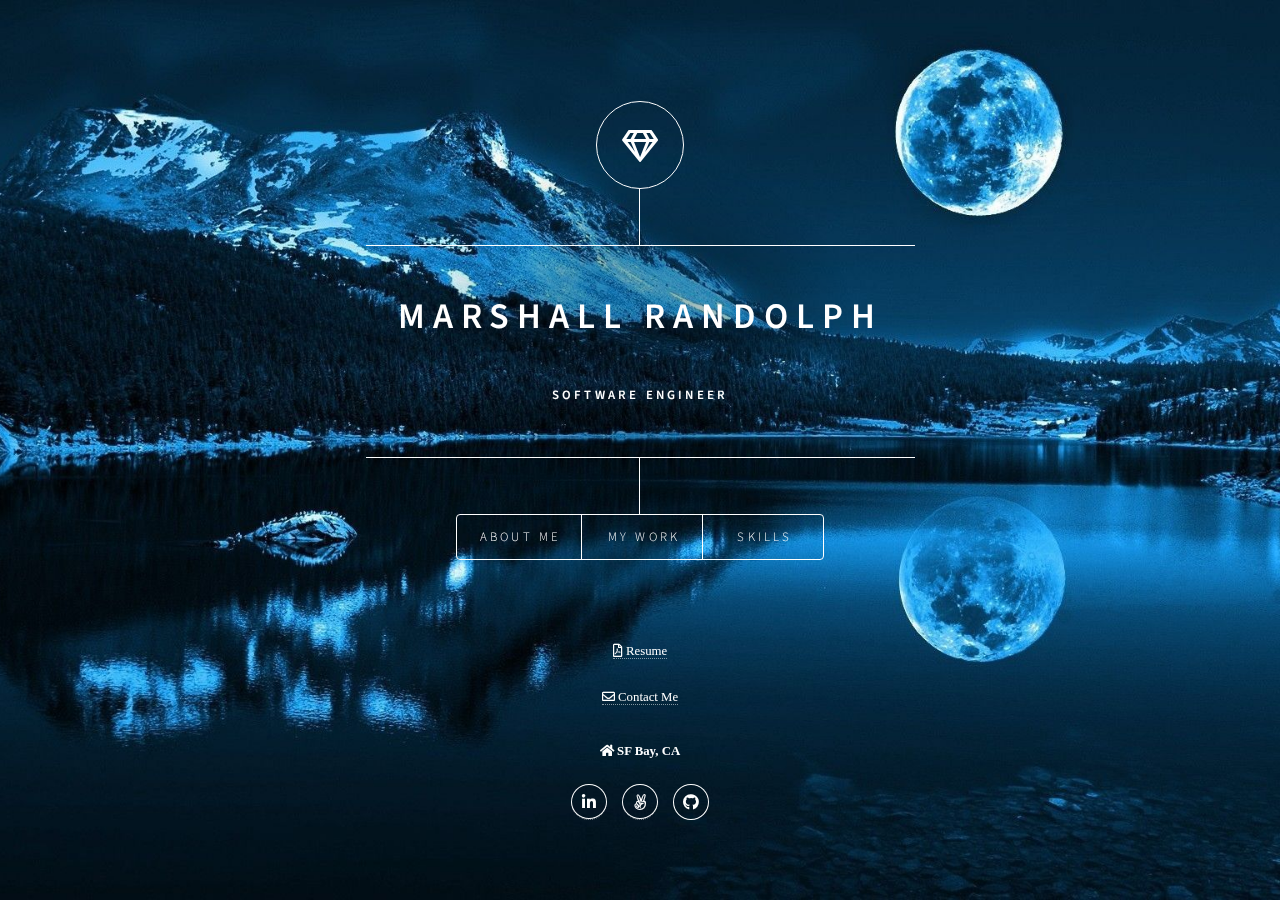
<file: index.html>
<!DOCTYPE HTML>
<!--
	Dimension by HTML5 UP
	html5up.net | @ajlkn
	Free for personal and commercial use under the CCA 3.0 license (html5up.net/license)
-->
<html>
	<head>
		<!-- Global site tag (gtag.js) - Google Analytics -->
		<script async src="https://www.googletagmanager.com/gtag/js?id=UA-150840552-1"></script>
		<script>
			window.dataLayer = window.dataLayer || [];
			function gtag() { dataLayer.push(arguments); }
			gtag('js', new Date());

			gtag('config', 'UA-150840552-1');
		</script>

		<title>Marshall Randolph</title>
		<meta charset="utf-8" />
		<meta name="viewport" content="width=device-width, initial-scale=1, user-scalable=no" />
		<link rel="stylesheet" href="assets/css/main.css" />
		<noscript><link rel="stylesheet" href="assets/css/noscript.css" /></noscript>
	</head>
	<body class="is-preload">

		<!-- Wrapper -->
			<div id="wrapper">

				<!-- Header -->
					<header id="header">
						<div class="logo">
							<span class="icon fa-gem"></span>
						</div>
						<div class="content">
							<div class="inner">
								<h1>Marshall Randolph</h1>
								<br>
								<p><strong>Software Engineer</strong></p>
								
								
							</div>
						</div>
						<nav>
							<ul>
								<li><a href="#intro">About Me</a></li>
								<li><a href="#work">My Work</a></li>
								<li><a href="#about">Skills</a></li>
								<!-- <li><a href="#contact">Contact Me</a></li> -->
								<!--<li><a href="#elements">Elements</a></li>-->
							</ul>
						</nav>
					</header>

				<!-- Main -->
					<div id="main">

						<!-- Intro -->
							<article id="intro">
								<h2 class="major">About Me</h2>
								<span class="image main"><img src="images/me.jpg" alt="" /></span>
								<p> HI! My name is Marshall and I am a software engineer with experience in Ruby, 
									Rails, Express, React.js, JavaScript, and Redux.
									I was inspired early in my career to pursue a path in technology by, what at the time, appeared to be modern day magic.
									My introduction to programming came in the form of writing SQL queries and developing custom reports based on these
									queries for business users. This progressed into owning the migration of supply chain reporting from a Microsoft SQL
									database to a DB2 database. I eventually decided to pursue software development as a career and have been learning and building
									ever since!</p>  
									
									
								<p> Professionally I have experience collaborating with developers and project owners to manage scope, mitigate challenges,
								coordinate testing cycles (unit, integration, acceptance) and deliver a finished product meeting or exceeding the
								original need. As a software engineer, I aim to continue this trend of delivering quality and timely products to end
								users. From a development standpoint, I am experienced in using Rails MVC architecture paired with a React frontend to
								create interactive single page applications. In addition to Rails, I am well-versed in Express, MongoDB, AWS, and Node.js  Feel free to browse the site and see some of my <a href="#work">awesome work</a>!
								</p>
								
							</article>

						<!-- Work -->
							<article id="work">
								<h2 class="major">My Work</h2>
								<span class="image main2"><img src="images/work.jpg" alt="" /></span>
								<h3>MyPx</h3>
								<h4>A fullstack app using Rails, React.js, JavaScript, and Redux.js</h4>
								<a href="https://mypx123.herokuapp.com/#/"><img src="images/mypx2.png" class="project-pic"/></a>
								<p> MyPx is an application built for photographers to share and showcase their work in a setting that places their work first.  
									This site features responsive design, AWS web hosting and dynamic content delivery via the Cloudinary cdn.  Fluid navigation and state management via React/Redux 
									are highlights of this site.  Feel free to click through to the <a href="https://mypx123.herokuapp.com/#/">live page!</a>
									
								</p>
								<h3>Cuddlr</h3>
								<h4>A fullstack app using Express, MongoDB, React/Redux, JavaScript, and Node.js</h4>
								<a href="http://cuddlr123.herokuapp.com/#/"><img src="images/cuddlrpic.png" class="project-pic" /></a>
								<p> Cuddlr is a concept dating site for people who enjoy sharing a mutual embrace. Users can create a profile, manage their profile pictures
									as well as chat with other users with a near real-time change interface that manages all conversations in one place. Additional features to be released in future updates!  
									   
								</p>
								<h3>4096</h3>
								<h4>A JavaScript game using HTML5 and Canvas</h4>
								<a href="https://msheezi.github.io/4096/"><img src="images/40962.png" class="project-pic" /></a>
								<p>4096 is a clone of the popular game 2048 puzzle game using strategy to merge tile pieces until you reach the goal of a tile with a value of 4096

								</p>
							</article>

						<!-- About -->
							<article id="about">
								<h2 class="major">Skills</h2>
								<p>I have experience using the following technologies.  My main focus thus far has been in React and Rails, however I am able to quickly
									learn new frameworks and platforms. 
								</p>
								<div class="skillswrap">

								<!-- <span class="image main"><img src="images/pic03.jpg" alt="" /></span> -->
								<!-- ruby -->
							<svg viewBox="0 0 128 128">
								<path fill="#D91404"
									d="M82.518 54.655c-12.92 8.326-25.722 16.577-38.862 25.043 19.678 2.687 39.005 5.325 58.715 8.016-6.714-11.181-13.256-22.074-19.853-33.059zM107.927 17.812c-1.735 2.604-3.473 5.207-5.205 7.813-5.95 8.951-11.898 17.901-17.841 26.855-.331.5-.76.896-.294 1.664 5.744 9.483 11.441 18.996 17.152 28.498.901 1.501 1.813 2.996 2.979 4.436l3.463-69.191-.254-.075zM29.529 47.38c.269.255.94.402 1.251.249 5.509-2.708 11.053-5.355 16.442-8.286 1.756-.954 3.106-2.667 4.621-4.055 5.013-4.597 10.017-9.204 15.021-13.812.307-.283.668-.556.852-.913 1.797-3.513 3.562-7.042 5.391-10.675-2.181-.817-4.248-1.62-6.34-2.35-.284-.099-.73.098-1.04.27-4.843 2.706-9.777 5.267-14.467 8.218-2.347 1.476-4.259 3.651-6.337 5.547-3.347 3.056-6.692 6.119-9.992 9.229-.876.825-1.674 1.768-2.355 2.76-2.258 3.286-4.446 6.619-6.737 10.048 1.282 1.326 2.445 2.592 3.69 3.77zM49.662 42.887c-2.739 11.577-5.465 23.088-8.279 34.978 13.199-8.504 26.093-16.812 38.901-25.065-10.193-3.3-20.354-6.589-30.622-9.913zM71.499 23.446l11.22 27.292c7.324-11.001 14.502-21.785 21.843-32.815-11.151 1.863-22.036 3.681-33.063 5.523zM50.122 40.519c10.042 3.261 19.885 6.456 30.012 9.743-3.761-9.163-7.393-18.005-11.101-27.035l-18.911 17.292zM29.944 54.131l-10.504 25.109c6.731-.199 13.257-.392 20.005-.591-3.168-8.176-6.274-16.192-9.501-24.518zM39.683 72.826l.248-.054c2.401-9.988 4.838-19.907 7.291-30.284-5.47 2.842-10.688 5.554-16.05 8.341 2.735 7.112 5.653 14.612 8.511 21.997zM100.525 16.304c-3.195-.846-6.387-1.696-9.585-2.536-4.593-1.207-9.19-2.401-13.781-3.62-.573-.152-.989-.251-1.326.44-1.622 3.324-3.296 6.624-4.944 9.935-.051.103-.041.237-.08.492 9.948-1.507 19.83-3.005 29.71-4.502l.006-.209zM81.993 8.742c8.579 2.374 17.158 4.747 26.037 7.203l-4.302-12.258c-7.29 1.617-14.493 3.214-21.696 4.811l-.039.244zM89.875 88.1l-21.361-2.916c-8.873-1.211-17.73-2.544-26.623-3.569-3.225-.371-6.536-.029-9.806.026-2.687.046-5.374.148-8.06.233-.277.008-.553.064-.828.361 22.21 2.054 44.422 4.107 66.631 6.162l.047-.297zM19.878 71.576c2.864-6.641 5.712-13.287 8.586-19.922.288-.667.267-1.118-.296-1.653-1.203-1.145-2.319-2.378-3.634-3.744l-5.241 25.871.193.092c.133-.214.294-.414.392-.644zM76.29 6.989c4.827-1.246 9.724-2.218 14.592-3.305.314-.071.622-.175.932-.264l-.047-.238-20.916 2.813c1.965.859 3.478 1.5 5.439.994zM30.975 109.422v8.547h-4.724v-22.277h6.491c3.026 0 5.266.551 6.719 1.653s2.18 2.776 2.18 5.02c0 1.311-.361 2.477-1.083 3.497-.721 1.021-1.741 1.822-3.063 2.401l6.553 9.705h-5.242l-5.317-8.547h-2.514zm0-3.84h1.524c1.492 0 2.595-.25 3.306-.747.71-.498 1.066-1.28 1.066-2.346 0-1.057-.363-1.808-1.09-2.255-.726-.447-1.851-.671-3.374-.671h-1.433v6.019zM58.553 117.969l-.624-2.179h-.244c-.498.793-1.204 1.404-2.117 1.836-.915.432-1.957.647-3.124.647-2.002 0-3.51-.535-4.526-1.607s-1.523-2.613-1.523-4.624v-11.108h4.647v9.95c0 1.229.219 2.151.656 2.766.436.615 1.131.921 2.086.921 1.301 0 2.24-.435 2.819-1.302.579-.869.869-2.308.869-4.319v-8.015h4.647v17.035h-3.566zM76.472 100.613c2.011 0 3.586.786 4.725 2.355 1.137 1.569 1.705 3.72 1.705 6.453 0 2.813-.587 4.992-1.759 6.535-1.174 1.545-2.771 2.316-4.793 2.316-2.001 0-3.57-.727-4.708-2.18h-.32l-.776 1.875h-3.551v-23.707h4.647v5.516c0 .701-.062 1.823-.184 3.368h.184c1.086-1.686 2.697-2.531 4.83-2.531zm-1.494 3.719c-1.147 0-1.985.353-2.513 1.059-.528.707-.804 1.872-.823 3.498v.502c0 1.829.271 3.139.814 3.932.544.792 1.405 1.188 2.584 1.188.954 0 1.713-.44 2.277-1.318s.846-2.156.846-3.832c0-1.676-.285-2.934-.854-3.772-.568-.838-1.345-1.257-2.331-1.257zM83.999 100.934h5.089l3.215 9.584c.274.833.463 1.818.563 2.956h.092c.111-1.046.329-2.032.654-2.956l3.154-9.584h4.982l-7.207 19.214c-.66 1.777-1.602 3.108-2.825 3.992-1.225.884-2.654 1.325-4.29 1.325-.803 0-1.59-.086-2.361-.259v-3.687c.559.131 1.168.197 1.828.197.822 0 1.541-.251 2.156-.754.615-.502 1.095-1.261 1.439-2.277l.274-.839-6.763-16.912z">
								</path>
							</svg>
							<!-- rails -->
							<svg viewBox="0 0 128 128">
								<path
									d="M18.922 104.532v21.468h5.476v-5.591l4.983 4.983h8.402l-6.664-6.664s4.795-.078 5.157-7.01c0-6.361-4.8-7.186-10.343-7.186h-7.011zm5.737 5.824h4.722v3.824h-4.722v-3.824z">
								</path>
								<path
									d="M48.358 104.619c-2.997-.017-7.155.261-7.155 5.911v14.92h5.62v-3.65h5.447v3.563h5.649v-15.644c0-4.907-5.452-5.1-8.373-5.1h-1.188zm-1.449 5.388h5.273v5.882h-5.273v-5.882z">
								</path>
								<path d="M63.55 104.632h5.815v20.537h-5.815z"></path>
								<path d="M75.454 104.905v20.537h13.995v-5.452h-8.269v-15.175l-5.726.09z"></path>
								<path
									d="M107.986 104.722v5.543h-9.36v1.999h3.999s6.453-.09 6.453 6.452c0 6.543-3 6.907-9.088 6.907h-7.36v-4.998h8.451c2.544 0 2.685-.829 2.685-1.551 0-.721-1.3-1.056-3.946-1.056s-7.553-1.301-7.553-6.389c0-5.089 2.545-6.998 7.633-6.998 5.088.001 8.086.091 8.086.091z">
								</path>
								<path fill-rule="evenodd" clip-rule="evenodd" fill="#A62C46"
									d="M100.556 10.818c-9.749-4.811-19.734-5.3-29.958-1.687-9.408 3.326-16.913 9.277-22.491 17.381-9.44 13.716-16.296 28.682-20.141 44.938-1.966 8.322-3.241 16.304-2.898 24.897.028.698.131 1.653.2 1.653h48.214c-.137 0-.229-.288-.348-.593-2.536-6.475-4.545-12.891-5.933-19.705-1.995-9.784-3.039-19.541-.979-29.416 2.884-13.829 10.767-23.702 24.055-28.873 7.527-2.932 14.67-2.044 20.937 3.455.058.051.175.048.328.073l2.05-3.087c-3.946-3.758-8.282-6.69-13.036-9.036zM25.067 75.154l-9.45-.714-1.07 9.146 8.891 1.068 1.629-9.5zM33.069 47.135c-2.889-1.129-5.58-2.183-8.363-3.273-.928 2.638-1.794 5.093-2.704 7.675 2.919.936 5.668 1.817 8.524 2.731l2.543-7.133zM72.542 89.993c2.855.212 5.716.36 8.867.543-1.145-2.379-2.16-4.53-3.226-6.657-.116-.231-.51-.454-.777-.458-2.422-.035-4.847-.021-7.421-.021.579 2.1 1.084 4.035 1.674 5.945.088.288.563.624.883.648zM47.243 23.889l-6.353-4.207c-1.703 1.903-3.345 3.738-5.08 5.675l6.532 4.39 4.901-5.858zM67.477 66.515c-.009.257.222.665.446.767 2.289 1.028 4.601 2.008 7.119 3.093-.105-1.99-.176-3.654-.294-5.314-.022-.298-.163-.729-.384-.852-2.101-1.164-4.231-2.274-6.562-3.51-.128 2.129-.257 3.97-.325 5.816zM65.595 8.871l-4.35-4.936-5.989 3.113 4.356 5.307 5.983-3.484zM68.323 48.148c-.129.3.043.932.298 1.163 1.737 1.567 3.534 3.066 5.532 4.777.458-1.917.889-3.625 1.255-5.345.065-.307-.025-.813-.238-.983-1.555-1.254-3.159-2.446-4.822-3.716-.731 1.451-1.439 2.751-2.025 4.104zM78.267 6.276c2.22.062 4.443.034 6.788.034-.234-1.632-.345-2.87-.624-4.067-.083-.355-.621-.831-.982-.86-2.225-.181-4.46-.25-6.91-.367.327 1.647.576 3.099.928 4.526.076.304.518.728.8.734zM80.971 34.77c.113-.212.142-.598.023-.784-1.092-1.706-2.224-3.387-3.398-5.154l-3.803 3.491 5.259 5.827c.705-1.23 1.337-2.292 1.919-3.38zM85.071 23.168c.808 1.499 1.54 2.858 2.271 4.219 3.553-1.946 3.894-2.653 2.635-5.458l-4.906 1.239zM102.073 10.171c1.479.912 3.04 1.688 4.627 2.544l1.062-1.654-5.921-4.334c-.082.881-.206 1.499-.174 2.106.025.465.104 1.151.406 1.338zM106 21.868c-3-.351-4-.698-6-1.058v2.714c2 .173 3 .339 6 .513v-2.169z">
								</path>
							</svg>
							<!-- React -->
							<svg viewBox="0 0 128 128">
								<path
									d="M64 81.7c7.3 7.1 14.5 11.3 20.3 11.3 1.9 0 3.7-.4 5.2-1.3 5.2-3 7.1-10.5 5.3-21.2-.3-1.9-.7-3.8-1.2-5.8 2-.6 3.8-1.2 5.6-1.8 10.1-3.9 15.7-9.3 15.7-15.2 0-6-5.6-11.4-15.7-15.2-1.8-.7-3.6-1.3-5.6-1.8.5-2 .9-3.9 1.2-5.8 1.7-10.9-.2-18.5-5.4-21.5-1.5-.9-3.3-1.3-5.2-1.3-5.7 0-13 4.2-20.3 11.3-7.2-7.1-14.4-11.3-20.2-11.3-1.9 0-3.7.4-5.2 1.3-5.2 3-7.1 10.5-5.3 21.2.3 1.9.7 3.8 1.2 5.8-2 .6-3.8 1.2-5.6 1.8-10.1 3.9-15.7 9.3-15.7 15.2 0 6 5.6 11.4 15.7 15.2 1.8.7 3.6 1.3 5.6 1.8-.5 2-.9 3.9-1.2 5.8-1.7 10.7.2 18.3 5.3 21.2 1.5.9 3.3 1.3 5.2 1.3 5.8.2 13-4 20.3-11zm-5.6-13.5c1.8.1 3.7.1 5.6.1 1.9 0 3.8 0 5.6-.1-1.8 2.4-3.7 4.6-5.6 6.7-1.9-2.1-3.8-4.3-5.6-6.7zm-12.4-10.3c1 1.7 1.9 3.3 3 4.9-3.1-.4-6-.9-8.8-1.5.9-2.7 1.9-5.5 3.1-8.3.8 1.6 1.7 3.3 2.7 4.9zm-5.8-24.1c2.8-.6 5.7-1.1 8.8-1.5-1 1.6-2 3.2-3 4.9-1 1.7-1.9 3.3-2.7 5-1.3-2.9-2.3-5.7-3.1-8.4zm5.5 13.7c1.3-2.7 2.7-5.4 4.3-8.1 1.5-2.6 3.2-5.2 4.9-7.8 3-.2 6-.3 9.1-.3 3.2 0 6.2.1 9.1.3 1.8 2.6 3.4 5.2 4.9 7.8 1.6 2.7 3 5.4 4.3 8.1-1.3 2.7-2.7 5.4-4.3 8.1-1.5 2.6-3.2 5.2-4.9 7.8-3 .2-6 .3-9.1.3-3.2 0-6.2-.1-9.1-.3-1.8-2.6-3.4-5.2-4.9-7.8-1.6-2.7-3-5.4-4.3-8.1zm39.1-5.4l-2.7-5c-1-1.7-1.9-3.3-3-4.9 3.1.4 6 .9 8.8 1.5-.9 2.8-1.9 5.6-3.1 8.4zm0 10.8c1.2 2.8 2.2 5.6 3.1 8.3-2.8.6-5.7 1.1-8.8 1.5 1-1.6 2-3.2 3-4.9.9-1.5 1.8-3.2 2.7-4.9zm2.3 34.7c-.8.5-1.8.7-2.9.7-4.9 0-11-4-17-10 2.9-3.1 5.7-6.6 8.5-10.5 4.7-.4 9.2-1.1 13.4-2.1.5 1.8.8 3.6 1.1 5.4 1.4 8.5.3 14.6-3.1 16.5zm5.2-52.7c11.2 3.2 17.9 8.1 17.9 12.6 0 3.9-4.6 7.8-12.7 10.9-1.6.6-3.4 1.2-5.2 1.7-1.3-4.1-2.9-8.3-4.9-12.6 2-4.3 3.7-8.5 4.9-12.6zm-8-28.2c1.1 0 2 .2 2.9.7 3.3 1.9 4.5 7.9 3.1 16.5-.3 1.7-.7 3.5-1.1 5.4-4.2-.9-8.7-1.6-13.4-2.1-2.7-3.9-5.6-7.4-8.5-10.5 6-5.9 12.1-10 17-10zm-14.7 20.1c-1.8-.1-3.7-.1-5.6-.1s-3.8 0-5.6.1c1.8-2.4 3.7-4.6 5.6-6.7 1.9 2.1 3.8 4.4 5.6 6.7zm-28.7-19.4c.8-.5 1.8-.7 2.9-.7 4.9 0 11 4 17 10-2.9 3.1-5.7 6.6-8.5 10.5-4.7.4-9.2 1.1-13.4 2.1-.5-1.8-.8-3.6-1.1-5.4-1.4-8.5-.3-14.5 3.1-16.5zm-5.2 52.7c-11.2-3.2-17.9-8.1-17.9-12.6 0-3.9 4.6-7.8 12.7-10.9 1.6-.6 3.4-1.2 5.2-1.7 1.3 4.1 2.9 8.3 4.9 12.6-2 4.3-3.7 8.6-4.9 12.6zm2.1 11c.3-1.7.7-3.5 1.1-5.4 4.2.9 8.7 1.6 13.4 2.1 2.7 3.9 5.6 7.4 8.5 10.5-6 5.9-12.1 10-17 10-1.1 0-2-.2-2.9-.7-3.4-1.9-4.5-8-3.1-16.5zM33.6 112.3c2.2-2.7 2.3-5.7 1.1-8.7-1.2-3-3.7-4.4-6.8-4.5-3.7-.1-7.5 0-11.2 0h-.7v25.9h3v-9.8h4.7c.6 0 1.1.2 1.4.7l6 9.3c.1.2.4.5.6.5h3.9c-2.4-3.7-4.7-7.2-7.1-10.8 2.1-.3 3.9-1 5.1-2.6zm-14.6-.2v-9.9h1.1c2.3 0 4.7-.1 7 .1 2.7.1 4.6 2.2 4.6 4.9s-2.2 4.8-4.9 4.9c-2.4.1-4.8 0-7.8 0zM57.7 113.4c-1.6-7-8-8.8-12.9-6.6-3.8 1.7-5.5 5-5.6 9.1-.1 3.1.8 5.9 3.2 8 2.7 2.4 6 2.7 9.4 2.1 1.9-.4 3.6-1.3 4.9-2.7-.5-.7-1-1.4-1.5-2-2.8 2.4-5.9 3.2-9.3 1.6-2.2-1.1-3.3-3.8-3.5-5.8h15.5v-1.3c.1-.9 0-1.7-.2-2.4zm-15.1 1.6c-.3-3 2.7-6.2 6-6.2 3.8-.1 6.2 2.2 6.3 6.2h-12.3zM73.3 106.3c-1.5-.3-3.1-.4-4.6-.3-2.4.2-4.5 1.3-6.2 3.1.5.7.9 1.4 1.5 2.2.2-.2.4-.4.6-.5 1.6-1.5 3.5-2.3 5.8-2.1 1.8.1 3.5.7 4 2.5.4 1.4.3 2.9.4 4.4-.3 0-.4-.1-.5-.2-2.4-2-5.1-2.4-8-1.7-2.7.7-4.4 2.8-4.6 5.5-.2 3.1 1.2 5.4 3.9 6.5 1.7.7 3.6.7 5.4.3 1.4-.3 2-1.1 4-2.2v1.3h2.8c0-4 .1-8.9 0-13.5 0-2.9-1.7-4.7-4.5-5.3zm1.4 12.6c-.1.3 0 .6 0 .9 0 2.1-.5 2.8-2.5 3.6-1.4.5-2.9.7-4.4.2-1.7-.5-2.9-2-2.9-3.7-.1-1.7 1-3.4 2.7-3.9 2.3-.8 4.4-.3 6.3 1.1.6.5 1 1 .8 1.8zM90.3 109c2.6-.8 5-.3 6.8 1.9l.3.2c.7-.6 1.3-1.2 2.1-1.9-.3-.3-.4-.5-.6-.8-2.9-3.1-8.6-3.5-12.1-1-4.9 3.6-4.8 10.6-2.4 14.3 2.3 3.5 5.6 4.7 9.5 4.2 2.3-.3 4.2-1.4 5.7-3.3-.7-.6-1.4-1.2-2.1-1.9-.2.2-.3.3-.4.5-2.7 3-7.2 2.7-9.6-.5-1.4-1.9-1.7-4.1-1.3-6.3.2-2.5 1.5-4.5 4.1-5.4zM111.1 122.6c-.2.1-.3.2-.3.2-.8.6-1.6.7-2.5.4-.9-.4-1-1.2-1.1-2v-11.4c0-.2 0 .2.1-.8h3.8v-3h-4v-5h-3v5.4h-2.6c-.2 0-.5.2-.5.4-.1.7 0 1.2 0 2.2h3.2v12.799999999999999c0 1.6.4 3 1.8 3.8 1.5.9 4.4.7 5.7-.4.2-.1.3-.5.3-.6-.3-.6-.6-1.3-.9-2z">
								</path>
							</svg>

							<!-- html5 -->
							<svg viewBox="0 0 128 128">
								<path fill="#E44D26"
									d="M19.569 27l8.087 89.919 36.289 9.682 36.39-9.499 8.096-90.102h-88.862zm72.041 20.471l-.507 5.834-.223 2.695h-42.569l1.017 12h40.54l-.271 2.231-2.615 28.909-.192 1.69-22.79 6.134v-.005l-.027.012-22.777-5.916-1.546-17.055h11.168l.791 8.46 12.385 3.139.006-.234v.012l12.412-2.649 1.296-13.728h-38.555l-2.734-30.836-.267-3.164h55.724000000000004l-.266 2.471zM27.956 1.627h5.622v5.556h5.144v-5.556h5.623v16.822h-5.623v-5.633h-5.143v5.633h-5.623v-16.822zM51.738 7.206h-4.95v-5.579h15.525v5.579h-4.952v11.243h-5.623v-11.243zM64.777 1.627h5.862l3.607 5.911 3.603-5.911h5.865v16.822h-5.601v-8.338l-3.867 5.981h-.098l-3.87-5.981v8.338h-5.502v-16.822zM86.513 1.627h5.624v11.262h7.907v5.561h-13.531v-16.823z">
								</path>
							</svg>
							
							<!-- CSS -->
						
							<svg viewBox="0 0 128 128">
								<path fill-rule="evenodd" clip-rule="evenodd" fill="#336791"
									d="M63.409 100.219c1.792 1.482 3.893 2.114 6.161 2.231.938.049 1.903.003 2.826-.165 1.464-.266 2.924-.6 4.348-1.029 2.9-.875 5.406-2.387 7.277-4.829 1.066-1.392 1.941-2.897 2.503-4.561.464-1.373.9-2.76 1.247-4.165.274-1.107.41-2.25.576-3.381.111-.748.178-1.504.247-2.259.112-1.225.229-2.448.31-3.676.057-.854.055-1.712.088-2.567.011-.261.053-.52.078-.779.021-.241.143-.324.389-.32.864.013 1.73.035 2.593-.004.967-.043 1.941-.085 2.893-.244 1.354-.227 2.701-.514 4.028-.86 1.568-.411 3.007-1.146 4.393-1.982 1.612-.975 3.084-2.118 4.275-3.591 1.039-1.282 1.531-2.768 1.28-4.389-.364-2.355-2.343-3.898-4.644-4.003-.834-.038-1.68.05-2.51.155-1.005.128-1.995.354-2.997.503-.692.104-1.393.15-2.083.222l-.019-.09c1.29-2.437 2.634-4.846 3.854-7.316.937-1.896 1.737-3.859 2.564-5.809 1.37-3.228 2.463-6.555 3.369-9.938.867-3.238 1.609-6.511 1.844-9.871.094-1.341.159-2.688.15-4.031-.006-1.072-.122-2.145-.229-3.213-.122-1.224-.492-2.384-1.004-3.5-.674-1.472-1.721-2.679-2.822-3.825-.881-.918-1.851-1.754-2.812-2.59-1.371-1.192-2.913-2.145-4.513-2.99-1.819-.96-3.73-1.712-5.724-2.22-1.206-.307-2.438-.578-3.658-.821-.436-.088-.876-.312-1.315-.312h-8.268c-.299 0-.595.196-.896.229-1.979.221-3.935.615-5.835 1.205-.71.219-1.358.091-2.033.028-.518-.048-1.027-.181-1.545-.207-1.971-.098-3.944-.24-5.916-.219-1.888.02-3.757.332-5.584.85-1.529.436-3.026.965-4.398 1.77-.586.344-1.052.279-1.659.105-2.041-.589-4.095-1.141-6.166-1.604-1.291-.289-2.62-.435-3.939-.571-1.265-.132-2.537-.21-3.809-.237-1.242-.027-2.492-.026-3.729.084-1.969.175-3.9.575-5.778 1.221-2.085.718-3.997 1.757-5.72 3.121-1.75 1.385-3.154 3.074-4.281 5.005-1.189 2.037-2.006 4.218-2.512 6.507-.275 1.241-.174 2.517-.363 3.777-.058.39.059.782.059 1.174v5.485c0 .364-.107.729-.061 1.095.113.879.074 1.765.223 2.638.234 1.382.445 2.759.729 4.131.397 1.917.776 3.832 1.216 5.74.32 1.389.667 2.77 1.048 4.143.58 2.098 1.146 4.199 1.803 6.272.611 1.927 1.307 3.826 2.002 5.726.962 2.628 2.11 5.171 3.49 7.607 1.195 2.111 2.558 4.088 4.388 5.713 1.207 1.072 2.548 1.895 4.109 2.307 1.228.322 2.478.361 3.733.104 1.457-.298 2.748-.926 3.895-1.865.132-.107.275-.19.432.008.594.752 1.388 1.254 2.219 1.687 2.242 1.17 4.685 1.521 7.166 1.663.602.034 1.208-.052 1.813-.068 1.181-.033 2.327-.263 3.454-.589.592-.171 1.169-.389 1.771-.591.031.641.071 1.257.091 1.874l.083 3.363c.016.512.036 1.024.083 1.534.122 1.314.241 2.628.398 3.938.108.903.222 1.812.434 2.694.428 1.778 1.006 3.509 1.742 5.188.721 1.646 1.76 3.037 3.148 4.184zm-3.591-16.768c-.071-1.579-.124-3.159-.159-4.739-.042-1.942-.056-3.885-.083-5.827l-.005-.074c-.987.593-1.96 1.241-2.989 1.776-1.207.627-2.517.99-3.874 1.093-1.063.08-2.142.153-3.2.069-1.736-.141-3.472-.412-5.026-1.268-.63-.347-1.288-.77-1.723-1.323-1.041-1.329-.542-3.008 1.028-3.816 1.085-.56 2.269-.793 3.445-1.065 1.021-.236 2.039-.505 3.036-.83.986-.323 1.608-1.123 2.223-1.908l.974-1.252-1.171-.122c-1.162-.108-2.271-.429-3.331-.899-.906-.401-.92-.445-1.586.277-1.11 1.205-2.19 2.44-3.279 3.666-.801.902-1.596 1.809-2.395 2.714-.788.895-1.528 1.84-2.379 2.672-1.262 1.236-2.784 1.979-4.6 1.895-1.165-.054-2.231-.462-3.191-1.129-1.979-1.378-3.312-3.308-4.527-5.333-1.555-2.596-2.75-5.361-3.771-8.201-.707-1.964-1.418-3.929-2.034-5.921-.671-2.165-1.26-4.355-1.839-6.547-.438-1.653-.826-3.32-1.196-4.99-.421-1.899-.825-3.803-1.182-5.715-.241-1.291-.38-2.601-.575-3.9-.263-1.753-.311-3.52-.215-5.279.085-1.585.312-3.165.538-4.739.313-2.178 1.031-4.233 2.063-6.174.633-1.189 1.416-2.27 2.323-3.274 1.49-1.649 3.293-2.84 5.299-3.735 1.401-.625 2.882-1 4.391-1.295 2.24-.436 4.5-.418 6.76-.372.988.021 1.973.2 2.96.299 2.126.211 4.209.659 6.266 1.21 1.5.402 2.969.924 4.455 1.376.148.045.367.041.49-.038 2.015-1.316 4.216-2.184 6.559-2.681.889-.188 1.807-.271 2.716-.329 1.104-.069 2.219-.135 3.321-.07 1.325.076 2.646.271 3.963.451.64.088 1.264.309 1.904.369.308.029.633-.194.957-.27 1.654-.383 3.301-.808 4.97-1.109 1.242-.224 2.512-.33 3.774-.402 1.41-.081 2.828-.14 4.236-.072 1.78.086 3.547.339 5.291.745 2.162.503 4.234 1.233 6.205 2.247 1.473.759 2.872 1.637 4.133 2.717.826.709 1.672 1.408 2.417 2.198.92.974 1.858 1.947 2.436 3.194.435.941.745 1.915.831 2.944.106 1.281.235 2.566.224 3.849-.011 1.226-.179 2.451-.297 3.675-.271 2.788-.876 5.516-1.613 8.208-.607 2.223-1.319 4.422-2.089 6.596-.709 2.003-1.528 3.969-2.355 5.928-.611 1.448-1.27 2.881-1.984 4.281-1.354 2.652-2.762 5.277-4.391 7.777-.281.431-.548.873-.822 1.314.711.479 1.516.648 2.326.736.771.083 1.557.134 2.327.076 1.233-.092 2.462-.268 3.688-.439 1.214-.17 2.403-.515 3.651-.424 1.244.091 2.136 1.037 2.051 2.203-.054.738-.393 1.371-.883 1.912-2.315 2.554-5.221 4.102-8.545 4.865-1.263.29-2.565.439-3.858.56-1.101.102-2.216.119-3.321.078-.812-.03-1.617-.216-2.447-.336-.084.759-.163 1.55-.259 2.338l-.387 3.023c-.117.958-.208 1.92-.329 2.878-.118.93-.265 1.855-.389 2.784-.115.865-.2 1.735-.33 2.599-.197 1.324-.386 2.651-.645 3.965-.31 1.57-.784 3.09-1.561 4.507-.946 1.729-2.287 3.046-3.995 4.021-1.76 1.005-3.685 1.528-5.634 1.966-1.382.311-2.803.361-4.202.234-2.425-.219-4.495-1.256-6.06-3.137-1.493-1.795-2.504-3.851-2.865-6.18-.174-1.107-.298-2.223-.396-3.339-.112-1.243-.186-2.487-.244-3.732zM62.544 67.497c.015.83-.071 1.66-.067 2.49.017 3.863.045 7.727.078 11.591.006.631.037 1.264.082 1.894.095 1.32.189 2.641.317 3.957.092.935.217 1.867.364 2.795.21 1.313.808 2.483 1.486 3.602.584.962 1.345 1.778 2.346 2.342 1.702.957 3.533 1.037 5.379.685 1.247-.237 2.473-.62 3.683-1.015 1.194-.389 2.273-1.024 3.178-1.901.849-.822 1.451-1.825 1.857-2.932.787-2.146 1.034-4.407 1.359-6.649.122-.84.228-1.682.339-2.523.127-.957.255-1.913.377-2.87.092-.714.174-1.427.261-2.14.125-1.024.256-2.047.375-3.071.091-.792.167-1.587.249-2.381.104-1.015.215-2.027.306-3.044.068-.77.04-1.555.177-2.312.251-1.387.907-2.567 2.137-3.331.514-.318 1.096-.528 1.666-.798l-.098-.149c-.527-.684-1.067-1.357-1.584-2.049-.812-1.086-1.396-2.297-1.983-3.514-.556-1.154-1.236-2.246-1.821-3.387-1.021-1.99-2.061-3.975-3.002-6.002-1.183-2.55-2.115-5.188-2.408-8.012-.125-1.194-.157-2.388.086-3.571.387-1.89 1.373-3.368 3.033-4.382 1.54-.94 3.255-1.244 5.012-1.339 1.09-.059 2.187-.011 3.318-.011l-.037-.191c-.704-1.472-1.361-2.969-2.132-4.405-1.086-2.028-2.478-3.856-4.026-5.553-1.146-1.255-2.389-2.419-3.75-3.45-1.338-1.013-2.748-1.918-4.253-2.657-1.794-.883-3.664-1.565-5.624-2-1.885-.418-3.78-.674-5.714-.695-1.648-.018-3.286.058-4.892.429-2.424.561-4.641 1.559-6.568 3.175-1.077.903-2.018 1.916-2.839 3.044-.967 1.325-1.745 2.759-2.411 4.26-.914 2.061-1.541 4.204-1.971 6.408-.214 1.1-.382 2.207-.553 3.314-.06.389-.064.784-.1 1.229l.732-.381.714-.32c2.417-1.105 4.92-1.816 7.61-1.735 1.144.034 2.236.261 3.254.762 1.95.962 3.09 2.597 3.586 4.665.342 1.428.577 2.884.805 4.337.178 1.134.361 2.28.381 3.424.029 1.672-.055 3.348-.146 5.019-.077 1.424-.374 2.825-.872 4.154-.904 2.416-1.912 4.793-2.853 7.195-.311.794-.55 1.615-.843 2.488l1.188.001c.144.003.291.007.43.04 1.081.255 2.02.745 2.789 1.577 1.028 1.104 1.566 2.396 1.593 3.893zM41.897 56.042c-.614-1.454-.983-2.971-1.094-4.538-.104-1.474.071-2.94.223-4.408.146-1.421.27-2.849.312-4.275.071-2.347-.087-4.688-.199-7.033-.067-1.396.095-2.809.219-4.208.112-1.26.252-2.523.491-3.765.399-2.084.93-4.138 1.685-6.129.715-1.888 1.539-3.725 2.699-5.38.797-1.136 1.699-2.195 2.566-3.305l-.258-.092c-2.823-.896-5.693-1.598-8.646-1.903-1.395-.145-2.796-.229-4.195-.313-.43-.025-.866.033-1.297.074-1.067.103-2.148.143-3.198.343-1.787.34-3.502.912-5.089 1.843-1.426.836-2.623 1.915-3.626 3.211-1.107 1.431-1.854 3.049-2.389 4.773-.632 2.035-.934 4.13-1.015 6.243-.071 1.853-.106 3.716.214 5.562.237 1.373.396 2.762.658 4.131.358 1.865.742 3.727 1.186 5.573.633 2.644 1.267 5.29 2.018 7.902.718 2.501 1.527 4.98 2.407 7.43.718 1.999 1.549 3.961 2.424 5.896.57 1.261 1.26 2.475 1.984 3.655.769 1.254 1.645 2.444 2.831 3.354 1.499 1.148 2.658 1.327 4.182.066.652-.539 1.203-1.207 1.771-1.842.901-1.008 1.771-2.046 2.669-3.059 1.143-1.289 2.3-2.565 3.449-3.85.243-.271.478-.551.714-.825l-.393-.343c-1.425-1.372-2.531-2.962-3.303-4.788zM85.238 17.639c.934 1.095 1.838 2.222 2.672 3.394 1.614 2.268 2.904 4.716 3.855 7.336.42 1.155.756 2.321.606 3.584-.104.885-.097 1.782-.174 2.672-.065.74-.183 1.476-.278 2.214-.144 1.112-.352 2.222-.414 3.339-.06 1.064.003 2.138.07 3.203.067 1.083.213 2.161.312 3.241.112 1.227.264 2.451.298 3.68.028 1.008-.062 2.021-.149 3.029-.105 1.213-.412 2.387-.87 3.512-.323.794-.708 1.562-1.071 2.356l.146.154.222.172.225-.4c1.888-2.977 3.568-6.068 5.021-9.277.938-2.066 1.812-4.162 2.654-6.27 1.311-3.281 2.35-6.653 3.151-10.094.36-1.544.636-3.112.88-4.68.191-1.226.349-2.466.385-3.703.037-1.312-.035-2.634-.156-3.942-.091-.988-.335-1.982-.953-2.787-.996-1.293-2.07-2.529-3.391-3.508-1.113-.823-2.223-1.67-3.416-2.362-1.893-1.099-3.942-1.829-6.083-2.327-2.091-.487-4.207-.697-6.337-.742-1.256-.027-2.518.108-3.771.227-1.136.106-2.265.288-3.408.438 1.227.69 2.438 1.304 3.578 2.027 2.4 1.52 4.552 3.349 6.396 5.514zM54.058 60.202c.775-2.48 1.832-4.85 2.855-7.232.831-1.933 1.284-3.968 1.435-6.06.075-1.031.055-2.075.004-3.109-.057-1.148-.148-2.301-.316-3.438-.215-1.454-.459-2.909-.803-4.336-.373-1.544-1.313-2.62-2.925-3.017-.981-.241-1.957-.231-2.95-.074-2.423.381-4.641 1.274-6.707 2.582-.416.263-.646.476-.573 1.071.152 1.264.185 2.548.179 3.823-.008 1.805-.085 3.61-.153 5.414-.022.587-.107 1.173-.171 1.758-.096.896-.283 1.791-.277 2.686.006.922.1 1.865.324 2.758.711 2.832 2.215 5.148 4.682 6.783 1.517 1.006 3.195 1.512 5.038 1.609.122-.423.235-.822.358-1.218zm-2.896-24.289c-.325-.681-.139-1.246.613-1.508.184-.063.372-.133.562-.151.263-.026.528-.007.793-.007.955.006 1.873.139 2.66.745.506.39.642.905.314 1.437-.465.753-1.172 1.131-2.042 1.203-1.369.113-2.33-.525-2.9-1.719zM89.137 35.664l.311-2.725c.045-.364-.146-.464-.452-.473-.963-.026-1.925-.061-2.888-.077-1.084-.02-2.141.154-3.145.566-1.114.459-1.962 1.193-2.309 2.406-.259.904-.328 1.807-.236 2.752.139 1.441.459 2.839.963 4.18.674 1.793 1.378 3.585 2.221 5.303 1.141 2.325 2.431 4.577 3.643 6.867.323.611.597 1.25.934 1.963.707-1.496 1.051-2.994 1.09-4.538.033-1.301-.07-2.605-.146-3.906-.047-.796-.16-1.588-.237-2.382-.107-1.106-.271-2.213-.297-3.322-.025-1.128.055-2.262.151-3.389.09-1.078.268-2.149.397-3.225zm-2.169-.874c-.358.987-1.122 1.545-2.114 1.708-.924.153-1.734-.188-2.336-.926-.429-.525-.265-1.146.378-1.502.738-.408 1.549-.511 2.506-.573.261.047.651.088 1.023.193.539.152.739.56.543 1.1zM58.37 65.193c-.528-.432-1.228-.457-1.73.017-.624.59-1.173 1.264-1.722 1.928-.633.768-1.229 1.566-2.045 2.161-1.189.865-2.578 1.223-3.972 1.562-1.108.27-2.222.521-3.333.779l-.014.144c.33.152.649.343.994.452 1.695.536 3.42.804 5.212.652 1.292-.111 2.524-.393 3.691-.946 1.607-.761 2.844-1.968 3.895-3.37.176-.234.256-.58.276-.882.071-1.066-.47-1.859-1.252-2.497zM89.315 64.731c-.831.279-1.507.704-1.708 1.603-.137.608-.187 1.237-.24 1.86-.01.11.127.312.231.34.64.169 1.284.368 1.938.427.805.073 1.623.05 2.433.01.874-.044 1.754-.101 2.616-.245 2.029-.342 3.994-.896 5.738-2.048.63-.415 1.252-.839 1.878-1.261l-.052-.089c-.667.099-1.332.22-2.002.291-1.364.146-2.729.3-4.098.379-.661.038-1.331-.089-1.997-.143-1.118-.091-2.21-.339-3.155-.937-.545-.344-1.001-.382-1.582-.187z">
								</path>
								<path fill="#336791"
									d="M2.835 103.184c1.093-.182 2.522-.338 4.343-.338 2.235 0 3.874.52 4.914 1.456.962.832 1.534 2.106 1.534 3.667 0 1.586-.469 2.834-1.353 3.744-1.196 1.274-3.146 1.924-5.356 1.924-.676 0-1.3-.026-1.819-.156v7.021h-2.263v-17.318zm2.263 8.45c.494.13 1.118.182 1.872.182 2.729 0 4.394-1.326 4.394-3.744 0-2.314-1.638-3.432-4.134-3.432-.988 0-1.742.078-2.132.182v6.812zM27.328 114.104c0 4.654-3.225 6.683-6.267 6.683-3.406 0-6.032-2.496-6.032-6.475 0-4.212 2.756-6.682 6.24-6.682 3.615-.001 6.059 2.626 6.059 6.474zm-9.984.13c0 2.756 1.586 4.836 3.822 4.836 2.184 0 3.821-2.054 3.821-4.888 0-2.132-1.065-4.836-3.77-4.836s-3.873 2.496-3.873 4.888zM29.901 118.16c.676.442 1.872.91 3.016.91 1.664 0 2.444-.832 2.444-1.872 0-1.092-.649-1.69-2.34-2.314-2.262-.806-3.328-2.054-3.328-3.562 0-2.028 1.638-3.692 4.342-3.692 1.274 0 2.393.364 3.095.78l-.572 1.664c-.494-.312-1.404-.728-2.574-.728-1.352 0-2.106.78-2.106 1.716 0 1.04.755 1.508 2.393 2.132 2.184.832 3.302 1.924 3.302 3.796 0 2.21-1.716 3.77-4.706 3.77-1.378 0-2.652-.338-3.536-.858l.57-1.742zM43.266 104.301v3.614h3.275v1.742h-3.275v6.786c0 1.56.441 2.444 1.716 2.444.598 0 1.04-.078 1.326-.156l.104 1.716c-.441.182-1.144.312-2.027.312-1.066 0-1.925-.338-2.471-.962-.649-.676-.884-1.794-.884-3.276v-6.864h-1.95v-1.742h1.95v-3.016l2.236-.598zM59.802 107.916c-.053.91-.104 1.924-.104 3.458v7.306c0 2.886-.572 4.654-1.794 5.747-1.222 1.144-2.99 1.508-4.576 1.508-1.508 0-3.172-.364-4.187-1.04l.572-1.742c.832.52 2.132.988 3.692.988 2.34 0 4.056-1.222 4.056-4.394v-1.404h-.052c-.702 1.17-2.054 2.106-4.004 2.106-3.12 0-5.356-2.652-5.356-6.137 0-4.264 2.782-6.682 5.668-6.682 2.185 0 3.381 1.144 3.927 2.184h.052l.104-1.898h2.002zm-2.366 4.966c0-.39-.026-.728-.13-1.04-.416-1.326-1.534-2.418-3.198-2.418-2.185 0-3.744 1.846-3.744 4.758 0 2.47 1.248 4.524 3.718 4.524 1.404 0 2.678-.884 3.172-2.34.13-.39.183-.832.183-1.222v-2.262zM63.337 111.842c0-1.482-.026-2.756-.104-3.926h2.003l.077 2.47h.104c.572-1.69 1.95-2.756 3.484-2.756.26 0 .441.026.649.078v2.158c-.233-.052-.468-.078-.779-.078-1.612 0-2.757 1.222-3.068 2.938-.052.312-.104.676-.104 1.066v6.708h-2.262v-8.658zM72.854 114.624c.052 3.094 2.027 4.368 4.315 4.368 1.639 0 2.626-.286 3.484-.65l.39 1.638c-.806.364-2.184.78-4.186.78-3.874 0-6.188-2.548-6.188-6.344 0-3.796 2.236-6.787 5.902-6.787 4.108 0 5.2 3.614 5.2 5.928 0 .468-.052.832-.078 1.066h-8.839zm6.708-1.638c.025-1.456-.599-3.718-3.172-3.718-2.314 0-3.328 2.132-3.511 3.718h6.683zM84.371 117.744c1.014.624 2.496 1.144 4.056 1.144 2.314 0 3.666-1.222 3.666-2.99 0-1.638-.936-2.574-3.302-3.484-2.86-1.014-4.628-2.496-4.628-4.966 0-2.73 2.262-4.758 5.668-4.758 1.794 0 3.094.416 3.874.858l-.624 1.846c-.572-.312-1.742-.832-3.328-.832-2.392 0-3.302 1.43-3.302 2.626 0 1.638 1.065 2.444 3.484 3.38 2.964 1.145 4.472 2.574 4.472 5.148 0 2.704-2.002 5.044-6.136 5.044-1.69 0-3.536-.494-4.473-1.118l.573-1.898zM111.957 123.074c-2.366-.624-4.68-1.326-6.708-2.028-.364-.13-.728-.26-1.066-.26-4.16-.156-7.722-3.224-7.722-8.866 0-5.616 3.432-9.23 8.164-9.23 4.758 0 7.853 3.692 7.853 8.866 0 4.498-2.08 7.384-4.992 8.398v.104c1.742.442 3.64.858 5.122 1.118l-.651 1.898zm-1.872-11.414c0-3.51-1.819-7.125-5.538-7.125-3.822 0-5.694 3.536-5.668 7.333-.026 3.718 2.028 7.072 5.564 7.072 3.615 0 5.642-3.276 5.642-7.28zM115.414 102.976h2.263v15.626h7.488v1.898h-9.751v-17.524z">
								</path>
							</svg>
							<!-- jquery -->
							<svg viewBox="0 0 128 128">
								<path fill="#0868AC"
									d="M47.961 79.02l.193.094.344.166c.439.209.882.416 1.329.615l.281.125c.513.225 1.029.439 1.551.645l.378.148c.482.188.972.37 1.463.543l.184.063c.539.188 1.083.363 1.632.534l.395.117c.558.169 1.109.37 1.685.477 36.554 6.665 47.171-21.967 47.171-21.967-8.918 11.618-24.747 14.683-39.745 11.271-.568-.128-1.12-.306-1.674-.47l-.417-.126c-.541-.166-1.079-.341-1.612-.524l-.221-.08c-.478-.168-.951-.346-1.421-.527l-.398-.156c-.516-.203-1.028-.416-1.534-.638l-.307-.136c-.435-.197-.866-.396-1.294-.602l-.375-.18c-.336-.164-.669-.339-1.001-.51l-.668-.35c-.405-.217-.803-.442-1.199-.673l-.405-.226c-.527-.311-1.048-.632-1.563-.958l-.421-.28c-.374-.241-.746-.486-1.112-.739l-.358-.252c-.354-.25-.704-.503-1.051-.76l-.466-.353c-.318-.243-.635-.488-.948-.74l-.423-.34c-.398-.328-.792-.657-1.182-.995l-.129-.109c-.423-.368-.836-.747-1.244-1.127l-.35-.337c-.303-.287-.6-.577-.893-.874l-.35-.35c-.372-.381-.737-.767-1.095-1.158l-.054-.058c-.379-.414-.749-.837-1.111-1.264l-.291-.346c-.27-.325-.538-.655-.799-.988l-.293-.364c-.315-.408-.622-.815-.923-1.229-8.326-11.358-11.318-27.023-4.663-39.888l-5.899 7.482c-7.559 10.863-6.617 24.997-.844 36.541l.423.821.271.52.168.299.301.539c.179.316.362.63.55.944l.315.519c.208.336.421.668.64 1l.272.422c.301.448.609.896.926 1.336l.027.035.156.211c.275.379.558.753.844 1.123l.318.404c.255.321.516.641.78.959l.298.355c.355.419.717.835 1.087 1.242l.022.023.042.046c.36.394.73.778 1.104 1.164l.354.357c.29.292.584.579.882.865l.361.343c.397.374.798.741 1.208 1.101l.02.015.21.18c.361.312.729.623 1.099.928l.455.362c.302.242.608.481.916.716l.489.372c.34.25.682.496 1.027.737l.375.266.103.073c.328.226.663.442.998.659l.432.288c.513.325 1.035.646 1.562.956l.432.244c.388.223.777.442 1.172.656l.648.336.84.437zM51.654 42.225c.819 1.174 1.726 2.57 2.813 3.514.394.434.806.856 1.226 1.273l.324.318c.409.396.824.785 1.252 1.164l.052.044.012.013c.475.416.965.816 1.463 1.21l.333.26c.5.383 1.009.759 1.531 1.118l.045.033.698.46.332.22c.373.238.75.472 1.135.694l.16.093c.331.191.667.379 1.003.561l.356.187.702.363.106.048c.482.237.968.465 1.464.682l.323.133c.396.168.797.333 1.199.487l.514.188c.366.136.732.26 1.102.383l.499.16c.526.163 1.045.369 1.593.46 28.222 4.677 34.738-17.054 34.738-17.054-5.874 8.459-17.248 12.494-29.386 9.344-.539-.142-1.071-.295-1.598-.462l-.481-.155c-.375-.121-.748-.25-1.118-.385l-.504-.188c-.405-.156-.807-.317-1.204-.485l-.324-.138c-.498-.217-.989-.445-1.472-.685l-.739-.376-.426-.219c-.314-.17-.626-.348-.934-.527l-.223-.127c-.383-.223-.759-.453-1.132-.689l-.341-.229-.732-.484c-.521-.359-1.027-.734-1.525-1.115l-.343-.271c-5.313-4.193-9.524-9.927-11.527-16.428-2.098-6.74-1.646-14.308 1.989-20.449l-4.466 6.306c-5.466 7.865-5.169 18.396-.905 26.715.714 1.393 1.517 2.747 2.416 4.035zM81.401 32.494l.701.243.309.098c.333.104.662.226 1.005.29 15.583 3.011 19.811-7.997 20.936-9.617-3.703 5.331-9.925 6.61-17.56 4.757-.603-.146-1.266-.363-1.848-.57-.745-.266-1.479-.568-2.193-.91-1.356-.652-2.648-1.441-3.846-2.347-6.832-5.185-11.076-15.072-6.618-23.126l-2.412 3.324c-3.222 4.743-3.539 10.633-1.303 15.869 2.358 5.56 7.19 9.92 12.829 11.989zM66.359 96.295h-4.226c-.234 0-.467.188-.517.417l-1.5 6.94-1.5 6.94c-.049.229-.282.417-.516.417h-2.991c-2.959 0-2.617-2.047-2.011-4.851l.018-.085.066-.354.012-.066.135-.72.145-.771.154-.785.682-3.332.683-3.332c.047-.23-.107-.419-.341-.419h-4.337c-.234 0-.466.188-.514.418l-.933 4.424-.932 4.425-.002.006-.086.412c-1.074 4.903-.79 9.58 5.048 9.727l.17.003h9.163c.234 0 .467-.188.516-.417l1.976-9.289 1.976-9.29c.049-.23-.103-.417-.338-.418zM21.103 96.246h-4.64c-.235 0-.469.188-.521.416l-.44 1.942-.44 1.942c-.051.229.098.416.333.416h4.676c.235 0 .468-.188.518-.417l.425-1.941.425-1.941c.049-.229-.101-.417-.336-.417zM19.757 102.29h-4.677c-.234 0-.469.188-.521.416l-.657 2.91-.656 2.909-.183.834-.631 2.97-.63 2.971c-.049.229-.15.599-.225.821 0 0-.874 2.6-2.343 2.57l-.184-.004-1.271-.023h-.001c-.234-.003-.469.18-.524.407l-.485 2.039-.484 2.038c-.055.228.093.416.326.42.833.01 2.699.031 3.828.031 3.669 0 5.604-2.033 6.843-7.883l1.451-6.714 1.361-6.297c.049-.227-.103-.415-.337-.415zM105.874 100.716l-.194-.801-.191-.82-.097-.414c-.38-1.477-1.495-2.328-3.917-2.328l-3.77-.004-3.472-.005h-3.907c-.234 0-.466.188-.515.417l-.173.816-.204.964-.057.271-1.759 8.24-1.67 7.822c-.05.23-.066.512-.038.626.028.115.479.209.713.209h3.524c.235 0 .532-.042.66-.094s.317-.513.364-.742l.626-3.099.627-3.1.001-.005.084-.413.76-3.56.671-3.144c.05-.229.281-.416.515-.417l11.089-.005c.235.002.383-.185.33-.414zM120.149 93.476l-.854.003h-3.549c-.235 0-.536.159-.667.353l-7.849 11.498c-.132.194-.283.166-.335-.062l-.578-2.533c-.052-.229-.287-.416-.522-.416h-5.045c-.235 0-.374.184-.31.409l2.261 7.921c.064.226.069.596.011.824l-.985 3.833c-.059.228.085.413.32.413h4.987c.234 0 .474-.186.532-.413l.986-3.833c.058-.229.221-.567.363-.755l12.742-16.911c.142-.188.065-.341-.169-.339l-1.339.008zM80.063 103.395v-.004c-.029.254-.264.441-.499.441h-6.397c-.222 0-.334-.15-.301-.336l.006-.015-.004.002.003-.021.029-.109c.611-1.624 1.855-2.69 4.194-2.69 2.634-.001 3.148 1.285 2.969 2.732zm-1.877-7.384c-8.211 0-10.157 4.984-11.249 10.015-1.091 5.128-.998 9.921 7.5 9.921h1.03l.256-.001h.06l1.02-.003h.018c2.244-.009 4.495-.026 5.406-.033.233-.004.461-.191.509-.42l.344-1.681.067-.327.41-2.006c.047-.229-.106-.418-.341-.418h-7.639c-3.039 0-3.941-.807-3.608-3.181h12.211l-.001.001.008-.001c.194-.003.374-.137.445-.315l.029-.106-.001.001c1.813-6.839 1.293-11.445-6.474-11.446zM39.376 103.369l-.116.409v.001l-.922 3.268-.922 3.267c-.063.227-.308.411-.543.411h-4.88c-3.702 0-4.604-2.896-3.702-7.166.901-4.368 2.668-7.083 6.312-7.358 4.98-.376 5.976 3.126 4.773 7.168zm3.348 7.105s2.301-5.588 2.823-8.814c.713-4.319-1.45-10.585-9.804-10.585-8.306 0-11.914 5.981-13.29 12.484-1.376 6.55.427 12.293 8.686 12.246l6.516-.024 6.089-.022c.234-.002.474-.188.534-.414l1.061-4.046c.059-.228-.084-.414-.319-.416l-1.017-.006-1.017-.006c-.199-.001-.313-.131-.289-.302l.027-.095zM83.844 106.733c0 .155-.125.281-.28.281-.154 0-.28-.126-.28-.281 0-.154.125-.279.28-.279.155 0 .28.125.28.279z">
								</path>
							</svg>
							<svg viewBox="0 0 128 128">
								<path fill="#1572B6"
									d="M19.67 26l8.069 90.493 36.206 10.05 36.307-10.063 8.078-90.48h-88.66zm69.21 50.488l-2.35 21.892.009 1.875-22.539 6.295v.001l-.018.015-22.719-6.225-1.537-17.341h11.141l.79 8.766 12.347 3.295-.004.015v-.032l12.394-3.495 1.308-14.549h-25.907000000000004l-.222-2.355-.506-5.647-.265-2.998h27.886000000000003l1.014-11h-42.473l-.223-2.589-.506-6.03-.265-3.381h55.597l-.267 3.334-2.685 30.154">
								</path>
								<path fill="#1572B6"
									d="M89 14.374l-7.149-8.374h7.149v-5h-16v4.363l8.39 7.637h-8.39v5h16zM70 14.374l-6.807-8.374h6.807v-5h-15v4.363l7.733 7.637h-7.733v5h15zM52 13h-8v-7h8v-5h-14v17h14z">
								</path>
							</svg>
							<svg viewBox="0 0 128 128">
								<path fill="#F34F29"
									d="M76.004 50.588c-7.655 0-11.459 3.996-11.459 9.75 0 3.704 1.852 6.328 4.304 7.529-1.201 1.101-2.201 2.064-3.102 3.014-.902.952-1.452 1.957-1.452 3.059 0 1.352.55 2.605 2.202 3.303-1.751 1.654-2.753 2.854-2.753 5.107 0 3.953 3.453 6.256 12.511 6.256 8.708 0 13.761-3.251 13.761-9.007 0-6.653-5.103-6.904-13.761-7.456l-4.904-.3 1.652-2.652c.899.25 2.352.45 3.955.45 6.304 0 10.658-3.252 10.658-8.808 0-2.302-1.137-3.903-2.037-5.055l4.421-.35v-4.428h-9.391c-1.15 0-2.453-.412-4.605-.412zm2.252 28.511c2.404.15 4.306.25 4.306 1.854 0 2.699-3.955 2.902-6.856 2.902-3.504 0-6.056-.602-6.056-2.603 0-1.002.65-1.852 1.302-2.652l7.304.499zm-1.949-14.712c-3.304 0-4.655-1.703-4.655-4.154 0-3.253 2.051-4.605 4.804-4.605 2.852 0 4.554 1.552 4.554 4.504 0 2.604-1.902 4.255-4.703 4.255zM99.173 46.685c2.902 0 4.554-1.652 4.554-4.506 0-2.85-1.652-4.403-4.554-4.403-2.853 0-4.505 1.553-4.505 4.403 0 2.853 1.652 4.506 4.505 4.506zM103 71.455v-20.455h-9.733l-.55 3.896 2.667.874c.502.149.616.423.616.973v14.712c0 .752-.422.902-1.123 1.003l-2.877.35v4.192h15v-4.192l-2.876-.35c-.753-.101-1.124-.2-1.124-1.003zM125.418 70.415c-1.202.45-2.632.799-4.035.799-2.701 0-3.383-1.15-3.383-4.103v-12.111h7v-5h-6.638c-.401 0-.362-.003-.362-.353v-6.647h-4.793c-.55 5-3.207 7.196-7.207 7.698v4.302h4.003c.401 0-.003.353-.003.652v13.111c0 5.657 2.454 8.058 8.408 8.058 2.854 0 6.107-.951 8.26-2.001l-1.25-4.405zM29.738 38.806c-1.317-1.318-3.455-1.318-4.773 0l-4.751 4.751 6.027 6.027c1.401-.473 3.007-.156 4.124.961 1.122 1.123 1.437 2.743.952 4.149l5.809 5.809c1.406-.484 3.027-.171 4.149.953 1.57 1.568 1.57 4.11 0 5.679-1.569 1.57-4.11 1.57-5.68 0-1.18-1.181-1.624-2.914-1.025-4.368l-5.57-5.417v14.257c0 .189.895.441 1.214.759 1.568 1.568 1.644 4.11.075 5.681-1.569 1.568-4.074 1.568-5.642 0-1.568-1.571-1.549-4.112.02-5.681.388-.387.333-.68 1.333-.876v-14.389c-1-.196-.927-.487-1.314-.876-1.188-1.188-1.474-2.931-.865-4.39l-5.942-5.943-15.689 15.689c-1.319 1.319-1.319 3.457 0 4.774l22.882 22.881c1.317 1.317 3.454 1.317 4.773 0l22.775-22.776c1.317-1.318 1.317-3.456 0-4.774l-22.882-22.88z">
								</path>
							</svg>

							<svg viewBox="0 0 128 128">
								<path fill="#F7A80D"
									d="M44.634 57.361c-2.599 0-5.499 1.001-6.107 4.296-.064.351.167.517.391.567l2.663.32c.246-.014.414-.28.461-.533.228-1.134 1.16-1.669 2.201-1.669.563 0 1.193.193 1.527.71.381.576.354 1.359.354 2.024v.391c-1.582.182-3.666.292-5.147.958-1.709.76-2.912 2.307-2.912 4.58 0 2.913 1.785 4.366 4.083 4.366 1.94 0 3.013-.456 4.509-2.022.497.738.656 1.073 1.562 1.846.202.108.458.098.64-.071v.035c.545-.497 1.535-1.401 2.094-1.881.222-.187.174-.493 0-.746-.5-.707-1.029-1.276-1.029-2.592v-4.366c0-1.85.156-3.556-1.172-4.828-1.046-1.031-2.791-1.385-4.118-1.385zm35.786 0c-2.6 0-5.498 1.001-6.106 4.296-.064.351.166.517.39.567l2.664.32c.246-.014.415-.28.461-.533.229-1.134 1.161-1.669 2.201-1.669.564 0 1.193.193 1.526.71.381.576.319 1.359.319 2.024v.391c-1.582.182-3.63.292-5.112.958-1.711.76-2.91 2.307-2.91 4.58 0 2.913 1.785 4.366 4.082 4.366 1.938 0 3.011-.456 4.509-2.022.495.738.656 1.073 1.563 1.846.203.108.458.098.639-.071v.035c.546-.497 1.537-1.401 2.095-1.881.222-.187.171-.493 0-.746-.5-.707-1.03-1.276-1.03-2.592v-4.366c0-1.85.12-3.556-1.206-4.828-1.05-1.031-2.759-1.385-4.085-1.385zm-20.13.142c-1.68 0-2.924.848-3.585 2.663h-.036v-1.882c-.018-.262-.23-.483-.496-.497h-2.557c-.29 0-.533.245-.533.533v14.378c.022.255.238.479.498.497h2.733c.292 0 .531-.243.532-.533v-7.633c0-1.664-.08-3.94 1.882-3.94 1.937 0 1.668 2.339 1.668 3.94v7.633c0 .271.222.515.498.533h2.733c.29 0 .532-.243.532-.533v-7.633c0-.816-.033-2.006.248-2.733s.971-1.207 1.634-1.207c.789 0 1.394.275 1.598 1.242.126.575.071 2.094.071 2.698v7.633c0 .271.222.515.496.533h2.734c.29 0 .532-.243.532-.533v-9.088c0-1.545.154-3.298-.71-4.509-.765-1.088-2.015-1.563-3.16-1.563-1.605 0-3.101.848-3.763 2.663-.764-1.814-1.842-2.662-3.549-2.662zm46.472 0c-3.949 0-6.142 3.473-6.142 7.953 0 4.448 2.167 8.022 6.142 8.022 3.823 0 6.249-3.492 6.249-7.881 0-4.537-2.198-8.094-6.249-8.094zm15.585 0c-1.887 0-2.966.943-3.728 2.911h-.035v-2.201c-.049-.222-.258-.377-.497-.39h-2.521c-.275 0-.508.199-.533.461v14.378c0 .271.225.515.497.533h2.699c.289 0 .527-.242.531-.533v-7.739c0-.97.083-1.855.463-2.733.306-.697.899-1.137 1.562-1.137 1.883 0 1.703 2.295 1.703 3.87v7.811c.028.244.249.445.498.462h2.733c.269 0 .501-.204.532-.462v-9.053c0-1.392.003-3.324-.71-4.474-.764-1.241-1.975-1.704-3.194-1.704zm-32.803.249c-.278 0-.497.22-.498.532v2.059c.001.31.213.531.498.533h4.686l-5.361 7.916c-.326.511-.354 1.089-.354 1.421v2.095c0 .302.328.63.639.461 3.056-1.668 6.717-1.52 9.479-.035.336.183.675-.16.675-.462v-2.202c-.026-.294-.142-.576-.497-.781-1.568-.901-3.388-1.178-5.111-1.136l4.65-6.815c.43-.613.67-.981.674-1.279v-1.774c0-.306-.209-.532-.496-.532h-8.984zm17.218 2.698c.865 0 1.504.386 1.811 1.384.354 1.152.391 2.588.391 3.799 0 1.846-.086 4.899-2.201 4.899-2.139 0-2.13-3.78-2.13-5.538-.001-1.753.117-4.544 2.129-4.544zm-60.673 5.254v.604c0 1.092.04 2.01-.497 2.981-.434.79-1.116 1.279-1.881 1.279-1.045 0-1.668-.849-1.668-2.06-.001-2.387 2.074-2.804 4.046-2.804zm35.786 0v.604c0 1.092.04 2.01-.496 2.981-.435.79-1.112 1.279-1.882 1.279-1.047 0-1.669-.849-1.669-2.06 0-2.387 2.073-2.804 4.047-2.804zM99.59 73.656v2.06h1.386v-2.06h-1.386zm-40.152.356v14.662h1.278v-1.314c.272.521.582.91.958 1.171.376.262.806.391 1.277.391.939 0 1.75-.479 2.45-1.455.701-.977 1.065-2.392 1.065-4.189 0-1.178-.151-2.154-.462-2.981-.311-.826-.725-1.441-1.242-1.847-.519-.406-1.107-.639-1.739-.639-.452 0-.874.118-1.244.354-.368.236-.666.622-.958 1.101v-5.254h-1.383zm13.135 3.443c-.962 0-1.728.285-2.271.852s-.815 1.296-.815 2.202c0 .525.115.972.318 1.384.202.413.49.748.852.994.364.246 1.09.57 2.166.923.745.24 1.19.444 1.385.604.281.233.427.538.427.959 0 .486-.17.892-.498 1.207-.328.317-.786.461-1.385.461-.6 0-1.094-.168-1.455-.532-.362-.364-.557-.918-.64-1.668l-1.384.283c.313 2.278 1.449 3.41 3.408 3.408 1.045 0 1.844-.295 2.449-.923.604-.628.924-1.471.924-2.485 0-.548-.098-1.022-.284-1.419-.188-.397-.445-.693-.782-.924-.336-.229-1.089-.536-2.236-.923-.834-.292-1.321-.506-1.49-.64-.284-.224-.427-.53-.427-.922 0-.4.133-.739.427-.995.294-.255.747-.39 1.349-.39 1.058 0 1.65.581 1.774 1.739l1.35-.213c-.094-.732-.253-1.312-.496-1.705-.245-.392-.605-.724-1.065-.958-.465-.232-.992-.319-1.601-.319zm8.486 0c-1.109 0-2.046.457-2.77 1.42-.723.963-1.063 2.358-1.063 4.189 0 1.764.348 3.146 1.063 4.083.718.934 1.646 1.384 2.806 1.384.921 0 1.685-.276 2.307-.852.624-.575 1.077-1.423 1.313-2.557l-1.42-.248c-.407 1.451-1.16 2.163-2.2 2.165-.664 0-1.206-.281-1.669-.887-.464-.607-.726-1.507-.78-2.698h6.105v-.497c0-1.792-.357-3.137-1.065-4.083-.709-.945-1.569-1.419-2.627-1.419zm8.414 0c-.331 0-.621.112-.888.355-.267.242-.567.744-.888 1.49v-1.633h-1.243v10.615h1.385v-5.538c0-.772.074-1.516.249-2.201.1-.394.289-.703.532-.923.244-.221.523-.32.816-.32.326 0 .65.131.994.391l.462-1.668c-.482-.386-.955-.568-1.419-.568zm16.969 0c-1.096 0-1.999.462-2.699 1.385-.696.923-1.063 2.309-1.063 4.153 0 1.831.372 3.218 1.063 4.154.693.934 1.559 1.384 2.628 1.384.884 0 1.642-.328 2.272-.994.63-.665 1.014-1.646 1.172-2.911l-1.35-.213c-.101.905-.336 1.557-.71 1.988-.373.43-.823.639-1.349.639-.67 0-1.241-.313-1.67-.958-.427-.646-.638-1.68-.638-3.124 0-1.4.227-2.41.674-3.053.448-.644 1.021-.994 1.704-.994.457 0 .847.177 1.172.531.327.356.543.918.674 1.634l1.351-.283c-.162-1.119-.521-1.962-1.102-2.521-.58-.56-1.284-.817-2.129-.817zm7.917 0c-1.11 0-2.046.457-2.77 1.42-.723.963-1.065 2.358-1.065 4.189 0 1.764.349 3.146 1.065 4.083.719.934 1.646 1.384 2.805 1.384.918 0 1.685-.276 2.308-.852.622-.575 1.075-1.423 1.314-2.557l-1.42-.248c-.41 1.451-1.128 2.163-2.166 2.165-.664 0-1.241-.281-1.704-.887-.463-.607-.725-1.507-.781-2.698h6.106v-.497c0-1.792-.357-3.137-1.065-4.083-.706-.945-1.568-1.419-2.627-1.419zm8.202 0c-.966 0-1.729.285-2.272.852-.545.566-.817 1.296-.817 2.202 0 .525.082.972.284 1.384.2.413.489.748.853.994.361.246 1.09.57 2.166.923.743.24 1.226.444 1.42.604.281.233.426.538.426.959 0 .486-.168.892-.497 1.207-.326.317-.785.461-1.384.461-.602 0-1.094-.168-1.456-.532-.361-.364-.595-.918-.675-1.668l-1.384.283c.313 2.278 1.446 3.41 3.407 3.408 1.047 0 1.881-.295 2.485-.923s.922-1.471.922-2.485c0-.548-.096-1.022-.282-1.419-.188-.397-.479-.693-.817-.924-.336-.229-1.054-.536-2.2-.923-.835-.292-1.357-.506-1.527-.64-.283-.224-.426-.53-.426-.922 0-.4.167-.739.462-.995.294-.255.75-.39 1.35-.39 1.058 0 1.649.581 1.774 1.739l1.349-.213c-.094-.732-.252-1.312-.497-1.705-.244-.392-.605-.724-1.064-.958-.463-.232-.994-.319-1.6-.319zm-31.668.213l3.09 10.615h1.313l3.089-10.615h-1.42l-1.811 6.497c-.219.785-.413 1.464-.533 2.023-.15-.705-.296-1.446-.496-2.166l-1.775-6.354h-1.457zm8.697 0v10.615h1.386v-10.615h-1.386zm-45.513.143c-1.098 0-1.981.492-2.697 1.455-.717.963-1.102 2.358-1.102 4.189 0 1.765.355 3.113 1.065 4.047.709.935 1.657 1.42 2.806 1.42.911 0 1.655-.312 2.271-.888.616-.575 1.042-1.423 1.279-2.556l-1.385-.213c-.404 1.451-1.136 2.163-2.165 2.165-.659 0-1.21-.281-1.669-.888-.46-.606-.727-1.506-.781-2.697h6.035l.036-.497c0-1.792-.364-3.172-1.065-4.119-.701-.945-1.581-1.418-2.628-1.418zm-15.584.248l2.485 10.615h1.455l1.634-8.165.284 1.81 1.313 6.355h1.42l2.521-10.615h-1.313l-1.386 6.141-.462 2.06-.426-2.06-1.207-6.142h-1.42l-1.278 6.213-.426 2.201-.496-2.272-1.279-6.142h-1.419zm42.53.852c.69 0 1.258.333 1.704.994.306.452.506 1.14.567 2.059h-4.58c.044-.932.307-1.65.747-2.201.44-.55.943-.852 1.562-.852zm33.3 0c.688 0 1.258.333 1.704.994.308.452.506 1.14.569 2.059h-4.581c.044-.932.308-1.65.746-2.201.437-.55.943-.852 1.562-.852zm-60.246.39c.682 0 1.23.334 1.67.995.304.452.505 1.14.567 2.059h-4.51c.043-.932.275-1.687.711-2.236.434-.552.948-.818 1.562-.818zm8.805 0c.615 0 1.14.342 1.563.995.423.652.604 1.659.604 3.053 0 1.357-.2 2.37-.64 3.053-.439.684-.96 1.029-1.526 1.029-.416 0-.794-.14-1.136-.426-.344-.286-.595-.696-.782-1.242-.186-.546-.283-1.387-.283-2.485 0-1.294.231-2.263.674-2.947.443-.684.96-1.03 1.526-1.03zM18.594 68.048l-5.29 2.271 4.899 2.095 5.681-2.095-5.29-2.271zm-7.952 2.839l-.178 10.226 7.74 3.408v-10.616l-7.562-3.018zm15.904 0l-6.994 2.663v10.012l6.994-2.84v-9.835zM34.889 39.078l-5.326 2.271 4.935 2.095 5.681-2.095-5.29-2.271zm-7.385 3.018v10.224l6.604 1.917.213-9.302-6.817-2.839zm14.769.567l-6.249 2.663v10.047l6.249-2.84v-9.87zM9.877 53.468l-5.29 2.272 4.899 2.095 5.68-2.095-5.289-2.272zm-7.951 2.841l-.178 10.224 7.739 3.408v-10.615l-7.561-3.017zm15.904 0l-6.994 2.662v10.012l6.994-2.84v-9.834zM26.918 53.091l-5.29 2.271 4.899 2.094 5.68-2.094-5.289-2.271zm-7.952 2.839l-.177 10.225 7.739 3.408v-10.615l-7.562-3.018zm15.905 0l-6.994 2.663v10.012l6.994-2.841v-9.834zM51.533 39.078l-5.289 2.271 4.899 2.095 5.681-2.095-5.291-2.271zm-7.952 2.84l-.178 10.225 7.74 3.407v-10.614l-7.562-3.018zm15.904 0l-6.994 2.663v10.011l6.994-2.84v-9.834z">
								</path>
							</svg>


							<svg viewBox="0 0 128 128">
								<path fill="#F0DB4F" d="M1.408 1.408h125.184v125.185h-125.184z"></path>
								<path fill="#323330"
									d="M116.347 96.736c-.917-5.711-4.641-10.508-15.672-14.981-3.832-1.761-8.104-3.022-9.377-5.926-.452-1.69-.512-2.642-.226-3.665.821-3.32 4.784-4.355 7.925-3.403 2.023.678 3.938 2.237 5.093 4.724 5.402-3.498 5.391-3.475 9.163-5.879-1.381-2.141-2.118-3.129-3.022-4.045-3.249-3.629-7.676-5.498-14.756-5.355l-3.688.477c-3.534.893-6.902 2.748-8.877 5.235-5.926 6.724-4.236 18.492 2.975 23.335 7.104 5.332 17.54 6.545 18.873 11.531 1.297 6.104-4.486 8.08-10.234 7.378-4.236-.881-6.592-3.034-9.139-6.949-4.688 2.713-4.688 2.713-9.508 5.485 1.143 2.499 2.344 3.63 4.26 5.795 9.068 9.198 31.76 8.746 35.83-5.176.165-.478 1.261-3.666.38-8.581zm-46.885-37.793h-11.709l-.048 30.272c0 6.438.333 12.34-.714 14.149-1.713 3.558-6.152 3.117-8.175 2.427-2.059-1.012-3.106-2.451-4.319-4.485-.333-.584-.583-1.036-.667-1.071l-9.52 5.83c1.583 3.249 3.915 6.069 6.902 7.901 4.462 2.678 10.459 3.499 16.731 2.059 4.082-1.189 7.604-3.652 9.448-7.401 2.666-4.915 2.094-10.864 2.07-17.444.06-10.735.001-21.468.001-32.237z">
								</path>
							</svg>

								</div>
								<!-- <p>Lorem ipsum dolor sit amet, consectetur et adipiscing elit. Praesent eleifend dignissim arcu, at eleifend sapien imperdiet ac. Aliquam erat volutpat. Praesent urna nisi, fringila lorem et vehicula lacinia quam. Integer sollicitudin mauris nec lorem luctus ultrices. Aliquam libero et malesuada fames ac ante ipsum primis in faucibus. Cras viverra ligula sit amet ex mollis mattis lorem ipsum dolor sit amet.</p> -->
							</article>

						<!-- Contact -->
							<article id="contact">
								<h2 class="major">Contact Me</h2>
								<form method="post" action="#">
									<div class="fields">
										<div class="field half">
											<label for="name">Name</label>
											<input type="text" name="name" id="name" />
										</div>
										<div class="field half">
											<label for="email">Email</label>
											<input type="text" name="email" id="email" />
										</div>
										<div class="field">
											<label for="message">Message</label>
											<textarea name="message" id="message" rows="4"></textarea>
										</div>
									</div>
									<ul class="actions">
										<li><input type="submit" value="Send Message" class="primary" /></li>
										<li><input type="reset" value="Reset" /></li>
									</ul>
								</form>
								<ul class="icons">
									<li><a href="#" class="icon brands fa-facebook-f"><span class="label">AngelList</span></a></li>
									<li><a href="#" class="icon brands fa-instagram"><span class="label">LinkedIn</span></a></li>
									<li><a href="#" class="icon brands fa-github"><span class="label">GitHub</span></a></li>
								</ul>
							</article>

						<!-- Elements -->
							<article id="elements">
								<h2 class="major">Elements</h2>

								<section>
									<h3 class="major">Text</h3>
									<p>This is <b>bold</b> and this is <strong>strong</strong>. This is <i>italic</i> and this is <em>emphasized</em>.
									This is <sup>superscript</sup> text and this is <sub>subscript</sub> text.
									This is <u>underlined</u> and this is code: <code>for (;;) { ... }</code>. Finally, <a href="#">this is a link</a>.</p>
									<hr />
									<h2>Heading Level 2</h2>
									<h3>Heading Level 3</h3>
									<h4>Heading Level 4</h4>
									<h5>Heading Level 5</h5>
									<h6>Heading Level 6</h6>
									<hr />
									<h4>Blockquote</h4>
									<blockquote>Fringilla nisl. Donec accumsan interdum nisi, quis tincidunt felis sagittis eget tempus euismod. Vestibulum ante ipsum primis in faucibus vestibulum. Blandit adipiscing eu felis iaculis volutpat ac adipiscing accumsan faucibus. Vestibulum ante ipsum primis in faucibus lorem ipsum dolor sit amet nullam adipiscing eu felis.</blockquote>
									<h4>Preformatted</h4>
									<pre><code>i = 0;

while (!deck.isInOrder()) {
    print 'Iteration ' + i;
    deck.shuffle();
    i++;
}

print 'It took ' + i + ' iterations to sort the deck.';</code></pre>
								</section>

								<section>
									<h3 class="major">Lists</h3>

									<h4>Unordered</h4>
									<ul>
										<li>Dolor pulvinar etiam.</li>
										<li>Sagittis adipiscing.</li>
										<li>Felis enim feugiat.</li>
									</ul>

									<h4>Alternate</h4>
									<ul class="alt">
										<li>Dolor pulvinar etiam.</li>
										<li>Sagittis adipiscing.</li>
										<li>Felis enim feugiat.</li>
									</ul>

									<h4>Ordered</h4>
									<ol>
										<li>Dolor pulvinar etiam.</li>
										<li>Etiam vel felis viverra.</li>
										<li>Felis enim feugiat.</li>
										<li>Dolor pulvinar etiam.</li>
										<li>Etiam vel felis lorem.</li>
										<li>Felis enim et feugiat.</li>
									</ol>
									<h4>Icons</h4>
									<ul class="icons">
										<li><a href="#" class="icon brands fa-twitter"><span class="label">Twitter</span></a></li>
										<li><a href="#" class="icon brands fa-facebook-f"><span class="label">Facebook</span></a></li>
										<li><a href="#" class="icon brands fa-instagram"><span class="label">Instagram</span></a></li>
										<li><a href="#" class="icon brands fa-github"><span class="label">Github</span></a></li>
									</ul>

									<h4>Actions</h4>
									<ul class="actions">
										<li><a href="#" class="button primary">Default</a></li>
										<li><a href="#" class="button">Default</a></li>
									</ul>
									<ul class="actions stacked">
										<li><a href="#" class="button primary">Default</a></li>
										<li><a href="#" class="button">Default</a></li>
									</ul>
								</section>

								<!-- <section>
									<h3 class="major">Table</h3>
									<h4>Default</h4>
									<div class="table-wrapper">
										<table>
											<thead>
												<tr>
													<th>Name</th>
													<th>Description</th>
													<th>Price</th>
												</tr>
											</thead>
											<tbody>
												<tr>
													<td>Item One</td>
													<td>Ante turpis integer aliquet porttitor.</td>
													<td>29.99</td>
												</tr>
												<tr>
													<td>Item Two</td>
													<td>Vis ac commodo adipiscing arcu aliquet.</td>
													<td>19.99</td>
												</tr>
												<tr>
													<td>Item Three</td>
													<td> Morbi faucibus arcu accumsan lorem.</td>
													<td>29.99</td>
												</tr>
												<tr>
													<td>Item Four</td>
													<td>Vitae integer tempus condimentum.</td>
													<td>19.99</td>
												</tr>
												<tr>
													<td>Item Five</td>
													<td>Ante turpis integer aliquet porttitor.</td>
													<td>29.99</td>
												</tr>
											</tbody>
											<tfoot>
												<tr>
													<td colspan="2"></td>
													<td>100.00</td>
												</tr>
											</tfoot>
										</table>
									</div>

									<h4>Alternate</h4>
									<div class="table-wrapper">
										<table class="alt">
											<thead>
												<tr>
													<th>Name</th>
													<th>Description</th>
													<th>Price</th>
												</tr>
											</thead>
											<tbody>
												<tr>
													<td>Item One</td>
													<td>Ante turpis integer aliquet porttitor.</td>
													<td>29.99</td>
												</tr>
												<tr>
													<td>Item Two</td>
													<td>Vis ac commodo adipiscing arcu aliquet.</td>
													<td>19.99</td>
												</tr>
												<tr>
													<td>Item Three</td>
													<td> Morbi faucibus arcu accumsan lorem.</td>
													<td>29.99</td>
												</tr>
												<tr>
													<td>Item Four</td>
													<td>Vitae integer tempus condimentum.</td>
													<td>19.99</td>
												</tr>
												<tr>
													<td>Item Five</td>
													<td>Ante turpis integer aliquet porttitor.</td>
													<td>29.99</td>
												</tr>
											</tbody>
											<tfoot>
												<tr>
													<td colspan="2"></td>
													<td>100.00</td>
												</tr>
											</tfoot>
										</table>
									</div>
								</section> -->

								<!-- <section>
									<h3 class="major">Buttons</h3>
									<ul class="actions">
										<li><a href="#" class="button primary">Primary</a></li>
										<li><a href="#" class="button">Default</a></li>
									</ul>
									<ul class="actions">
										<li><a href="#" class="button">Default</a></li>
										<li><a href="#" class="button small">Small</a></li>
									</ul>
									<ul class="actions">
										<li><a href="#" class="button primary icon solid fa-download">Icon</a></li>
										<li><a href="#" class="button icon solid fa-download">Icon</a></li>
									</ul>
									<ul class="actions">
										<li><span class="button primary disabled">Disabled</span></li>
										<li><span class="button disabled">Disabled</span></li>
									</ul>
								</section>

								<section>
									<h3 class="major">Form</h3>
									<form method="post" action="#">
										<div class="fields">
											<div class="field half">
												<label for="demo-name">Name</label>
												<input type="text" name="demo-name" id="demo-name" value="" placeholder="Jane Doe" />
											</div>
											<div class="field half">
												<label for="demo-email">Email</label>
												<input type="email" name="demo-email" id="demo-email" value="" placeholder="jane@untitled.tld" />
											</div>
											<div class="field">
												<label for="demo-category">Category</label>
												<select name="demo-category" id="demo-category">
													<option value="">-</option>
													<option value="1">Manufacturing</option>
													<option value="1">Shipping</option>
													<option value="1">Administration</option>
													<option value="1">Human Resources</option>
												</select>
											</div>
											<div class="field half">
												<input type="radio" id="demo-priority-low" name="demo-priority" checked>
												<label for="demo-priority-low">Low</label>
											</div>
											<div class="field half">
												<input type="radio" id="demo-priority-high" name="demo-priority">
												<label for="demo-priority-high">High</label>
											</div>
											<div class="field half">
												<input type="checkbox" id="demo-copy" name="demo-copy">
												<label for="demo-copy">Email me a copy</label>
											</div>
											<div class="field half">
												<input type="checkbox" id="demo-human" name="demo-human" checked>
												<label for="demo-human">Not a robot</label>
											</div>
											<div class="field">
												<label for="demo-message">Message</label>
												<textarea name="demo-message" id="demo-message" placeholder="Enter your message" rows="6"></textarea>
											</div>
										</div>
										<ul class="actions">
											<li><input type="submit" value="Send Message" class="primary" /></li>
											<li><input type="reset" value="Reset" /></li>
										</ul>
									</form>
								</section>

							</article> -->

					</div>

				<!-- Footer -->
					<footer id="footer">
						<span id="contact-info">
							<p><a href="https://docs.google.com/document/d/1jiXBVqfvj4-O_6iVkjle19n1GL0aikN8hMbKMRglMDY/edit?usp=sharing" class="far fa-file-pdf"> Resume</a></p> 
							<p><a href="mailto:marshall.randolph@gmail.com?subject=Message from Portfolio Site" class="far fa-envelope"> Contact Me</a></p>
								
								<p class="far fa-home">  SF Bay, CA</p>
								<ul class="icons">
									<li><a href="https://www.linkedin.com/in/mrandolph/" class="fab fa-linkedin-in"><span class="label"></span></a></li>
									<li><a href="https://angel.co/marshall-randolph" class="fab fa-angellist"><span class="label"></span></a></li>
									<li><a href="https://github.com/Msheezi" class="icon brands fa-github"><span class="label">Github</span></a></li>
								</ul>
								<!-- <p class="copyright">&copy; Untitled. Design: <a href="https://html5up.net">HTML5 UP</a>.</p> -->
							</span>
					</footer>

			</div>

		<!-- BG -->
			<div id="bg"></div>

		<!-- Scripts -->
			<script src="assets/js/jquery.min.js"></script>
			<script src="assets/js/browser.min.js"></script>
			<script src="assets/js/breakpoints.min.js"></script>
			<script src="assets/js/util.js"></script>
			<script src="assets/js/main.js"></script>

	</body>
</html>
</file>
<file: assets/css/noscript.css>
/*
	Dimension by HTML5 UP
	html5up.net | @ajlkn
	Free for personal and commercial use under the CCA 3.0 license (html5up.net/license)
*/

/* BG */

	body.is-preload #bg:before {
		background-color: transparent;
	}

/* Header */

	body.is-preload #header {
		-moz-filter: none;
		-webkit-filter: none;
		-ms-filter: none;
		filter: none;
	}

		body.is-preload #header > * {
			opacity: 1;
		}

		body.is-preload #header .content .inner {
			max-height: none;
			padding: 3rem 2rem;
			opacity: 1;
		}

/* Main */

	#main article {
		opacity: 1;
		margin: 4rem 0 0 0;
	}
</file>
<file: assets/css/main.css>
@import url(fontawesome-all.min.css);
@import url("https://fonts.googleapis.com/css?family=Source+Sans+Pro:300italic,600italic,300,600");

/*
	Dimension by HTML5 UP
	html5up.net | @ajlkn
	Free for personal and commercial use under the CCA 3.0 license (html5up.net/license)
*/

html,
body,
div,
span,
applet,
object,
iframe,
h1,
h2,
h3,
h4,
h5,
h6,
p,
blockquote,
pre,
a,
abbr,
acronym,
address,
big,
cite,
code,
del,
dfn,
em,
img,
ins,
kbd,
q,
s,
samp,
small,
strike,
strong,
sub,
sup,
tt,
var,
b,
u,
i,
center,
dl,
dt,
dd,
ol,
ul,
li,
fieldset,
form,
label,
legend,
table,
caption,
tbody,
tfoot,
thead,
tr,
th,
td,
article,
aside,
canvas,
details,
embed,
figure,
figcaption,
footer,
header,
hgroup,
menu,
nav,
output,
ruby,
section,
summary,
time,
mark,
audio,
video {
  margin: 0;
  padding: 0;
  border: 0;
  font-size: 100%;
  font: inherit;
  vertical-align: baseline;
}

article,
aside,
details,
figcaption,
figure,
footer,
header,
hgroup,
menu,
nav,
section {
  display: block;
}

body {
  line-height: 1;
}

ol,
ul {
  list-style: none;
}

blockquote,
q {
  quotes: none;
}

blockquote:before,
blockquote:after,
q:before,
q:after {
  content: "";
  content: none;
}

table {
  border-collapse: collapse;
  border-spacing: 0;
}

body {
  -webkit-text-size-adjust: none;
}

mark {
  background-color: transparent;
  color: inherit;
}

input::-moz-focus-inner {
  border: 0;
  padding: 0;
}

input,
select,
textarea {
  -moz-appearance: none;
  -webkit-appearance: none;
  -ms-appearance: none;
  appearance: none;
}

.skillswrap {
  display: flex;
  flex-direction: row;
  height: 300px;
}

/* Basic */

@-ms-viewport {
  width: device-width;
}

@media screen and (max-width: 480px) {
  html,
  body {
    min-width: 320px;
  }
}

html {
  box-sizing: border-box;
}

*,
*:before,
*:after {
  box-sizing: inherit;
}

body {
  background: #1b1f22;
}

body.is-preload *,
body.is-preload *:before,
body.is-preload *:after {
  -moz-animation: none !important;
  -webkit-animation: none !important;
  -ms-animation: none !important;
  animation: none !important;
  -moz-transition: none !important;
  -webkit-transition: none !important;
  -ms-transition: none !important;
  transition: none !important;
}

/* Type */

html {
  font-size: 16pt;
}

@media screen and (max-width: 1680px) {
  html {
    font-size: 12pt;
  }
}

@media screen and (max-width: 736px) {
  html {
    font-size: 11pt;
  }
}

@media screen and (max-width: 360px) {
  html {
    font-size: 10pt;
  }
}

body,
input,
select,
textarea {
  color: #ffffff;
  font-family: "Source Sans Pro", sans-serif;
  font-weight: 300;
  font-size: 1rem;
  line-height: 1.65;
}

a {
  -moz-transition: color 0.2s ease-in-out, background-color 0.2s ease-in-out,
    border-bottom-color 0.2s ease-in-out;
  -webkit-transition: color 0.2s ease-in-out, background-color 0.2s ease-in-out,
    border-bottom-color 0.2s ease-in-out;
  -ms-transition: color 0.2s ease-in-out, background-color 0.2s ease-in-out,
    border-bottom-color 0.2s ease-in-out;
  transition: color 0.2s ease-in-out, background-color 0.2s ease-in-out,
    border-bottom-color 0.2s ease-in-out;
  border-bottom: dotted 1px rgba(255, 255, 255, 0.5);
  text-decoration: none;
  color: inherit;
}

a:hover {
  border-bottom-color: transparent;
}

strong,
b {
  color: #ffffff;
  font-weight: 600;
}

em,
i {
  font-style: italic;
}

p {
  margin: 0 0 2rem 0;
}

h1,
h2,
h3,
h4,
h5,
h6 {
  color: #ffffff;
  font-weight: 600;
  line-height: 1.5;
  margin: 0 0 1rem 0;
  text-transform: uppercase;
  letter-spacing: 0.2rem;
}

h1 a,
h2 a,
h3 a,
h4 a,
h5 a,
h6 a {
  color: inherit;
  text-decoration: none;
}

h1.major,
h2.major,
h3.major,
h4.major,
h5.major,
h6.major {
  border-bottom: solid 1px #ffffff;
  width: -moz-max-content;
  width: -webkit-max-content;
  width: -ms-max-content;
  width: max-content;
  padding-bottom: 0.5rem;
  margin: 0 0 2rem 0;
}

h1 {
  font-size: 2.25rem;
  line-height: 1.3;
  letter-spacing: 0.5rem;
}

h2 {
  font-size: 1.6rem;
  line-height: 1.4;
  letter-spacing: 0.5rem;
}

h3 {
  font-size: 1rem;
}

h4 {
  font-size: 0.7rem;
}

h5 {
  font-size: 0.7rem;
}

h6 {
  font-size: 0.6rem;
}

@media screen and (max-width: 736px) {
  h1 {
    font-size: 1.75rem;
    line-height: 1.4;
  }

  h2 {
    font-size: 1.25em;
    line-height: 1.5;
  }
}

sub {
  font-size: 0.8rem;
  position: relative;
  top: 0.5rem;
}

sup {
  font-size: 0.8rem;
  position: relative;
  top: -0.5rem;
}

blockquote {
  border-left: solid 4px #ffffff;
  font-style: italic;
  margin: 0 0 2rem 0;
  padding: 0.5rem 0 0.5rem 2rem;
}

code {
  background: rgba(255, 255, 255, 0.075);
  border-radius: 4px;
  font-family: "Courier New", monospace;
  font-size: 0.9rem;
  margin: 0 0.25rem;
  padding: 0.25rem 0.65rem;
}

pre {
  -webkit-overflow-scrolling: touch;
  font-family: "Courier New", monospace;
  font-size: 0.9rem;
  margin: 0 0 2rem 0;
}

pre code {
  display: block;
  line-height: 1.75;
  padding: 1rem 1.5rem;
  overflow-x: auto;
}

hr {
  border: 0;
  border-bottom: solid 1px #ffffff;
  margin: 2.75rem 0;
}

.align-left {
  text-align: left;
}

.align-center {
  text-align: center;
}

.align-right {
  text-align: right;
}

/* Form */

form {
  margin: 0 0 2rem 0;
}

form > :last-child {
  margin-bottom: 0;
}

form > .fields {
  display: -moz-flex;
  display: -webkit-flex;
  display: -ms-flex;
  display: flex;
  -moz-flex-wrap: wrap;
  -webkit-flex-wrap: wrap;
  -ms-flex-wrap: wrap;
  flex-wrap: wrap;
  width: calc(100% + 3rem);
  margin: -1.5rem 0 2rem -1.5rem;
}

form > .fields > .field {
  -moz-flex-grow: 0;
  -webkit-flex-grow: 0;
  -ms-flex-grow: 0;
  flex-grow: 0;
  -moz-flex-shrink: 0;
  -webkit-flex-shrink: 0;
  -ms-flex-shrink: 0;
  flex-shrink: 0;
  padding: 1.5rem 0 0 1.5rem;
  width: calc(100% - 1.5rem);
}

form > .fields > .field.half {
  width: calc(50% - 0.75rem);
}

form > .fields > .field.third {
  width: calc(100% / 3 - 0.5rem);
}

form > .fields > .field.quarter {
  width: calc(25% - 0.375rem);
}

@media screen and (max-width: 480px) {
  form > .fields {
    width: calc(100% + 3rem);
    margin: -1.5rem 0 2rem -1.5rem;
  }

  form > .fields > .field {
    padding: 1.5rem 0 0 1.5rem;
    width: calc(100% - 1.5rem);
  }

  form > .fields > .field.half {
    width: calc(100% - 1.5rem);
  }

  form > .fields > .field.third {
    width: calc(100% - 1.5rem);
  }

  form > .fields > .field.quarter {
    width: calc(100% - 1.5rem);
  }
}

label {
  color: #ffffff;
  display: block;
  font-size: 0.8rem;
  font-weight: 300;
  letter-spacing: 0.2rem;
  line-height: 1.5;
  margin: 0 0 1rem 0;
  text-transform: uppercase;
}

input[type="text"],
input[type="password"],
input[type="email"],
input[type="tel"],
select,
textarea {
  -moz-appearance: none;
  -webkit-appearance: none;
  -ms-appearance: none;
  appearance: none;
  -moz-transition: border-color 0.2s ease-in-out, box-shadow 0.2s ease-in-out,
    background-color 0.2s ease-in-out;
  -webkit-transition: border-color 0.2s ease-in-out, box-shadow 0.2s ease-in-out,
    background-color 0.2s ease-in-out;
  -ms-transition: border-color 0.2s ease-in-out, box-shadow 0.2s ease-in-out,
    background-color 0.2s ease-in-out;
  transition: border-color 0.2s ease-in-out, box-shadow 0.2s ease-in-out,
    background-color 0.2s ease-in-out;
  background-color: transparent;
  border-radius: 4px;
  border: solid 1px #ffffff;
  color: inherit;
  display: block;
  outline: 0;
  padding: 0 1rem;
  text-decoration: none;
  width: 100%;
}

input[type="text"]:invalid,
input[type="password"]:invalid,
input[type="email"]:invalid,
input[type="tel"]:invalid,
select:invalid,
textarea:invalid {
  box-shadow: none;
}

input[type="text"]:focus,
input[type="password"]:focus,
input[type="email"]:focus,
input[type="tel"]:focus,
select:focus,
textarea:focus {
  background: rgba(255, 255, 255, 0.075);
  border-color: #ffffff;
  box-shadow: 0 0 0 1px #ffffff;
}

select {
  background-image: url("data:image/svg+xml;charset=utf8,%3Csvg xmlns='http://www.w3.org/2000/svg' width='40' height='40' preserveAspectRatio='none' viewBox='0 0 40 40'%3E%3Cpath d='M9.4,12.3l10.4,10.4l10.4-10.4c0.2-0.2,0.5-0.4,0.9-0.4c0.3,0,0.6,0.1,0.9,0.4l3.3,3.3c0.2,0.2,0.4,0.5,0.4,0.9 c0,0.4-0.1,0.6-0.4,0.9L20.7,31.9c-0.2,0.2-0.5,0.4-0.9,0.4c-0.3,0-0.6-0.1-0.9-0.4L4.3,17.3c-0.2-0.2-0.4-0.5-0.4-0.9 c0-0.4,0.1-0.6,0.4-0.9l3.3-3.3c0.2-0.2,0.5-0.4,0.9-0.4S9.1,12.1,9.4,12.3z' fill='%23ffffff' /%3E%3C/svg%3E");
  background-size: 1.25rem;
  background-repeat: no-repeat;
  background-position: calc(100% - 1rem) center;
  height: 2.75rem;
  padding-right: 2.75rem;
  text-overflow: ellipsis;
}

select option {
  color: #ffffff;
  background: #1b1f22;
}

select:focus::-ms-value {
  background-color: transparent;
}

select::-ms-expand {
  display: none;
}

input[type="text"],
input[type="password"],
input[type="email"],
select {
  height: 2.75rem;
}

textarea {
  padding: 0.75rem 1rem;
}

input[type="checkbox"],
input[type="radio"] {
  -moz-appearance: none;
  -webkit-appearance: none;
  -ms-appearance: none;
  appearance: none;
  display: block;
  float: left;
  margin-right: -2rem;
  opacity: 0;
  width: 1rem;
  z-index: -1;
}

input[type="checkbox"] + label,
input[type="radio"] + label {
  text-decoration: none;
  -moz-user-select: none;
  -webkit-user-select: none;
  -ms-user-select: none;
  user-select: none;
  color: #ffffff;
  cursor: pointer;
  display: inline-block;
  font-size: 0.8rem;
  font-weight: 300;
  margin: 0 0 0.5rem 0;
  padding-left: 2.65rem;
  padding-right: 0.75rem;
  position: relative;
}

input[type="checkbox"] + label:before,
input[type="radio"] + label:before {
  -moz-osx-font-smoothing: grayscale;
  -webkit-font-smoothing: antialiased;
  display: inline-block;
  font-style: normal;
  font-variant: normal;
  text-rendering: auto;
  line-height: 1;
  text-transform: none !important;
  font-family: "Font Awesome 5 Free";
  font-weight: 900;
}

input[type="checkbox"] + label:before,
input[type="radio"] + label:before {
  -moz-transition: border-color 0.2s ease-in-out, box-shadow 0.2s ease-in-out,
    background-color 0.2s ease-in-out;
  -webkit-transition: border-color 0.2s ease-in-out, box-shadow 0.2s ease-in-out,
    background-color 0.2s ease-in-out;
  -ms-transition: border-color 0.2s ease-in-out, box-shadow 0.2s ease-in-out,
    background-color 0.2s ease-in-out;
  transition: border-color 0.2s ease-in-out, box-shadow 0.2s ease-in-out,
    background-color 0.2s ease-in-out;
  border-radius: 4px;
  border: solid 1px #ffffff;
  content: "";
  display: inline-block;
  height: 1.65rem;
  left: 0;
  line-height: 1.65rem;
  position: absolute;
  text-align: center;
  top: -0.15rem;
  width: 1.65rem;
}

input[type="checkbox"]:checked + label:before,
input[type="radio"]:checked + label:before {
  background: #ffffff !important;
  border-color: #ffffff !important;
  color: #1b1f22;
  content: "\f00c";
}

input[type="checkbox"]:focus + label:before,
input[type="radio"]:focus + label:before {
  background: rgba(255, 255, 255, 0.075);
  border-color: #ffffff;
  box-shadow: 0 0 0 1px #ffffff;
}

input[type="checkbox"] + label:before {
  border-radius: 4px;
}

input[type="radio"] + label:before {
  border-radius: 100%;
}

::-webkit-input-placeholder {
  color: rgba(255, 255, 255, 0.5) !important;
  opacity: 1;
}

:-moz-placeholder {
  color: rgba(255, 255, 255, 0.5) !important;
  opacity: 1;
}

::-moz-placeholder {
  color: rgba(255, 255, 255, 0.5) !important;
  opacity: 1;
}

:-ms-input-placeholder {
  color: rgba(255, 255, 255, 0.5) !important;
  opacity: 1;
}

.formerize-placeholder {
  color: rgba(255, 255, 255, 0.5) !important;
  opacity: 1;
}

/* Box */

.box {
  border-radius: 4px;
  border: solid 1px #ffffff;
  margin-bottom: 2rem;
  padding: 1.5em;
}

.box > :last-child,
.box > :last-child > :last-child,
.box > :last-child > :last-child > :last-child {
  margin-bottom: 0;
}

.box.alt {
  border: 0;
  border-radius: 0;
  padding: 0;
}

/* Icon */

.icon {
  text-decoration: none;
  border-bottom: none;
  position: relative;
}

.icon:before {
  -moz-osx-font-smoothing: grayscale;
  -webkit-font-smoothing: antialiased;
  display: inline-block;
  font-style: normal;
  font-variant: normal;
  text-rendering: auto;
  line-height: 1;
  text-transform: none !important;
  font-family: "Font Awesome 5 Free";
  font-weight: 400;
}

.icon > .label {
  display: none;
}

.icon:before {
  line-height: inherit;
}

.icon.solid:before {
  font-weight: 900;
}

.icon.brands:before {
  font-family: "Font Awesome 5 Brands";
}

/* Image */

.image {
  border-radius: 4px;
  border: 0;
  display: inline-block;
  position: relative;
}

.image:before {
  pointer-events: none;
  background-image: url("../../images/overlay.png");
  background-color: rgba(19, 21, 25, 0.5);
  border-radius: 4px;
  content: "";
  display: block;
  height: 100%;
  left: 0;
  opacity: 0.5;
  position: absolute;
  top: 0;
  width: 100%;
}

.image img {
  border-radius: 4px;
  display: block;
}

.image.left,
.image.right {
  max-width: 40%;
}

.image.left img,
.image.right img {
  width: 100%;
}

.image.left {
  float: left;
  padding: 0 1.5em 1em 0;
  top: 0.25em;
}

.image.right {
  float: right;
  padding: 0 0 1em 1.5em;
  top: 0.25em;
}

.image.fit {
  display: block;
  margin: 0 0 2rem 0;
  width: 100%;
}

.image.fit img {
  width: 100%;
}

.image.main {
  display: block;
  margin: 2.5rem 0;
  width: 100%;
}

.image.main img {
  width: 50%;
  margin-left: 25%;
}

.image.main2 img {
  width: 100%;
}

@media screen and (max-width: 736px) {
  .image.main {
    margin: 2rem 0;
  }
}

@media screen and (max-width: 480px) {
  .image.main {
    margin: 1.5rem 0;
  }
}

/* List */

ol {
  list-style: decimal;
  margin: 0 0 2rem 0;
  padding-left: 1.25em;
}

ol li {
  padding-left: 0.25em;
}

ul {
  list-style: disc;
  margin: 0 0 2rem 0;
  padding-left: 1em;
}

ul li {
  padding-left: 0.5em;
}

ul.alt {
  list-style: none;
  padding-left: 0;
}

ul.alt li {
  border-top: solid 1px #ffffff;
  padding: 0.5em 0;
}

ul.alt li:first-child {
  border-top: 0;
  padding-top: 0;
}

dl {
  margin: 0 0 2rem 0;
}

dl dt {
  display: block;
  font-weight: 600;
  margin: 0 0 1rem 0;
}

dl dd {
  margin-left: 2rem;
}

/* Actions */

ul.actions {
  display: -moz-flex;
  display: -webkit-flex;
  display: -ms-flex;
  display: flex;
  cursor: default;
  list-style: none;
  margin-left: -1rem;
  padding-left: 0;
}

ul.actions li {
  padding: 0 0 0 1rem;
  vertical-align: middle;
}

ul.actions.special {
  -moz-justify-content: center;
  -webkit-justify-content: center;
  -ms-justify-content: center;
  justify-content: center;
  width: 100%;
  margin-left: 0;
}

ul.actions.special li:first-child {
  padding-left: 0;
}

ul.actions.stacked {
  -moz-flex-direction: column;
  -webkit-flex-direction: column;
  -ms-flex-direction: column;
  flex-direction: column;
  margin-left: 0;
}

ul.actions.stacked li {
  padding: 1.3rem 0 0 0;
}

ul.actions.stacked li:first-child {
  padding-top: 0;
}

ul.actions.fit {
  width: calc(100% + 1rem);
}

ul.actions.fit li {
  -moz-flex-grow: 1;
  -webkit-flex-grow: 1;
  -ms-flex-grow: 1;
  flex-grow: 1;
  -moz-flex-shrink: 1;
  -webkit-flex-shrink: 1;
  -ms-flex-shrink: 1;
  flex-shrink: 1;
  width: 100%;
}

ul.actions.fit li > * {
  width: 100%;
}

ul.actions.fit.stacked {
  width: 100%;
}

@media screen and (max-width: 480px) {
  ul.actions:not(.fixed) {
    -moz-flex-direction: column;
    -webkit-flex-direction: column;
    -ms-flex-direction: column;
    flex-direction: column;
    margin-left: 0;
    width: 100% !important;
  }

  ul.actions:not(.fixed) li {
    -moz-flex-grow: 1;
    -webkit-flex-grow: 1;
    -ms-flex-grow: 1;
    flex-grow: 1;
    -moz-flex-shrink: 1;
    -webkit-flex-shrink: 1;
    -ms-flex-shrink: 1;
    flex-shrink: 1;
    padding: 1rem 0 0 0;
    text-align: center;
    width: 100%;
  }

  ul.actions:not(.fixed) li > * {
    width: 100%;
  }

  ul.actions:not(.fixed) li:first-child {
    padding-top: 0;
  }

  ul.actions:not(.fixed) li input[type="submit"],
  ul.actions:not(.fixed) li input[type="reset"],
  ul.actions:not(.fixed) li input[type="button"],
  ul.actions:not(.fixed) li button,
  ul.actions:not(.fixed) li .button {
    width: 100%;
  }

  ul.actions:not(.fixed) li input[type="submit"].icon:before,
  ul.actions:not(.fixed) li input[type="reset"].icon:before,
  ul.actions:not(.fixed) li input[type="button"].icon:before,
  ul.actions:not(.fixed) li button.icon:before,
  ul.actions:not(.fixed) li .button.icon:before {
    margin-left: -0.5em;
  }
}

/* Icons */

ul.icons {
  cursor: default;
  list-style: none;
  padding-left: 0;
}

ul.icons li {
  display: inline-block;
  padding: 0 0.75em 0 0;
}

ul.icons li:last-child {
  padding-right: 0;
}

ul.icons li a {
  border-radius: 100%;
  box-shadow: inset 0 0 0 1px #ffffff;
  display: inline-block;
  height: 2.25rem;
  line-height: 2.25rem;
  text-align: center;
  width: 2.25rem;
}

ul.icons li a:hover {
  background-color: rgba(255, 255, 255, 0.075);
}

ul.icons li a:active {
  background-color: rgba(255, 255, 255, 0.175);
}

/* Table */

.table-wrapper {
  -webkit-overflow-scrolling: touch;
  overflow-x: auto;
}

table {
  margin: 0 0 2rem 0;
  width: 100%;
}

table tbody tr {
  border: solid 1px #ffffff;
  border-left: 0;
  border-right: 0;
}

table tbody tr:nth-child(2n + 1) {
  background-color: rgba(255, 255, 255, 0.075);
}

table td {
  padding: 0.75em 0.75em;
}

table th {
  color: #ffffff;
  font-size: 0.9em;
  font-weight: 600;
  padding: 0 0.75em 0.75em 0.75em;
  text-align: left;
}

table thead {
  border-bottom: solid 2px #ffffff;
}

table tfoot {
  border-top: solid 2px #ffffff;
}

table.alt {
  border-collapse: separate;
}

table.alt tbody tr td {
  border: solid 1px #ffffff;
  border-left-width: 0;
  border-top-width: 0;
}

table.alt tbody tr td:first-child {
  border-left-width: 1px;
}

table.alt tbody tr:first-child td {
  border-top-width: 1px;
}

table.alt thead {
  border-bottom: 0;
}

table.alt tfoot {
  border-top: 0;
}

/* Button */

input[type="submit"],
input[type="reset"],
input[type="button"],
button,
.button {
  -moz-appearance: none;
  -webkit-appearance: none;
  -ms-appearance: none;
  appearance: none;
  -moz-transition: background-color 0.2s ease-in-out, color 0.2s ease-in-out;
  -webkit-transition: background-color 0.2s ease-in-out, color 0.2s ease-in-out;
  -ms-transition: background-color 0.2s ease-in-out, color 0.2s ease-in-out;
  transition: background-color 0.2s ease-in-out, color 0.2s ease-in-out;
  background-color: transparent;
  border-radius: 4px;
  border: 0;
  box-shadow: inset 0 0 0 1px #ffffff;
  color: #ffffff !important;
  cursor: pointer;
  display: inline-block;
  font-size: 0.8rem;
  font-weight: 300;
  height: 2.75rem;
  letter-spacing: 0.2rem;
  line-height: 2.75rem;
  outline: 0;
  padding: 0 1.25rem 0 1.35rem;
  text-align: center;
  text-decoration: none;
  text-transform: uppercase;
  white-space: nowrap;
}

input[type="submit"]:hover,
input[type="reset"]:hover,
input[type="button"]:hover,
button:hover,
.button:hover {
  background-color: rgba(255, 255, 255, 0.075);
}

input[type="submit"]:active,
input[type="reset"]:active,
input[type="button"]:active,
button:active,
.button:active {
  background-color: rgba(255, 255, 255, 0.175);
}

input[type="submit"].icon:before,
input[type="reset"].icon:before,
input[type="button"].icon:before,
button.icon:before,
.button.icon:before {
  margin-right: 0.5em;
}

input[type="submit"].fit,
input[type="reset"].fit,
input[type="button"].fit,
button.fit,
.button.fit {
  width: 100%;
}

input[type="submit"].small,
input[type="reset"].small,
input[type="button"].small,
button.small,
.button.small {
  font-size: 0.6rem;
  height: 2.0625rem;
  line-height: 2.0625rem;
}

input[type="submit"].primary,
input[type="reset"].primary,
input[type="button"].primary,
button.primary,
.button.primary {
  background-color: #ffffff;
  color: #1b1f22 !important;
  font-weight: 600;
}

input[type="submit"].disabled,
input[type="submit"]:disabled,
input[type="reset"].disabled,
input[type="reset"]:disabled,
input[type="button"].disabled,
input[type="button"]:disabled,
button.disabled,
button:disabled,
.button.disabled,
.button:disabled {
  pointer-events: none;
  cursor: default;
  opacity: 0.25;
}

input[type="submit"],
input[type="reset"],
input[type="button"],
button {
  line-height: calc(2.75rem - 2px);
}

/* BG */

#bg {
  -moz-transform: scale(1);
  -webkit-transform: scale(1);
  -ms-transform: scale(1);
  transform: scale(1);
  -webkit-backface-visibility: hidden;
  position: fixed;
  top: 0;
  left: 0;
  width: 100%;
  height: 100vh;
  z-index: 1;
}

#bg:before,
#bg:after {
  content: "";
  display: block;
  position: absolute;
  top: 0;
  left: 0;
  width: 100%;
  height: 100%;
}

#bg:before {
  -moz-transition: background-color 2.5s ease-in-out;
  -webkit-transition: background-color 2.5s ease-in-out;
  -ms-transition: background-color 2.5s ease-in-out;
  transition: background-color 2.5s ease-in-out;
  -moz-transition-delay: 0.75s;
  -webkit-transition-delay: 0.75s;
  -ms-transition-delay: 0.75s;
  transition-delay: 0.75s;
  /* background-image: linear-gradient(to top, rgba(19, 21, 25, 0.5), rgba(19, 21, 25, 0.5)), url("../../images/overlay.png"); */
  background-size: auto;
  background-image: url("../../images/moonlage.jpg");
  background-size: cover;

  /* 256px 256px; */
  background-position: center, center;
  background-repeat: no-repeat, repeat;
  z-index: 2;
}

#bg:after {
  -moz-transform: scale(1.125);
  -webkit-transform: scale(1.125);
  -ms-transform: scale(1.125);
  transform: scale(1.125);
  -moz-transition: -moz-transform 0.325s ease-in-out,
    -moz-filter 0.325s ease-in-out;
  -webkit-transition: -webkit-transform 0.325s ease-in-out,
    -webkit-filter 0.325s ease-in-out;
  -ms-transition: -ms-transform 0.325s ease-in-out,
    -ms-filter 0.325s ease-in-out;
  transition: transform 0.325s ease-in-out, filter 0.325s ease-in-out;
  background-image: url("../../images/bg.jpg");
  background-position: center;
  background-size: cover;
  background-repeat: no-repeat;
  z-index: 1;
}

body.is-article-visible #bg:after {
  -moz-transform: scale(1.0825);
  -webkit-transform: scale(1.0825);
  -ms-transform: scale(1.0825);
  transform: scale(1.0825);
  -moz-filter: blur(0.2rem);
  -webkit-filter: blur(0.2rem);
  -ms-filter: blur(0.2rem);
  filter: blur(0.2rem);
}

body.is-preload #bg:before {
  background-color: #000000;
}

/* Wrapper */

#wrapper {
  display: -moz-flex;
  display: -webkit-flex;
  display: -ms-flex;
  display: flex;
  -moz-flex-direction: column;
  -webkit-flex-direction: column;
  -ms-flex-direction: column;
  flex-direction: column;
  -moz-align-items: center;
  -webkit-align-items: center;
  -ms-align-items: center;
  align-items: center;
  -moz-justify-content: space-between;
  -webkit-justify-content: space-between;
  -ms-justify-content: space-between;
  justify-content: space-between;
  position: relative;
  min-height: 100vh;
  width: 100%;
  padding: 4rem 2rem;
  z-index: 3;
}

#wrapper:before {
  content: "";
  display: block;
}

@media screen and (max-width: 1680px) {
  #wrapper {
    padding: 3rem 2rem;
  }
}

@media screen and (max-width: 736px) {
  #wrapper {
    padding: 2rem 1rem;
  }
}

@media screen and (max-width: 480px) {
  #wrapper {
    padding: 1rem;
  }
}

/* Header */

#header {
  display: -moz-flex;
  display: -webkit-flex;
  display: -ms-flex;
  display: flex;
  -moz-flex-direction: column;
  -webkit-flex-direction: column;
  -ms-flex-direction: column;
  flex-direction: column;
  -moz-align-items: center;
  -webkit-align-items: center;
  -ms-align-items: center;
  align-items: center;
  -moz-transition: -moz-transform 0.325s ease-in-out,
    -moz-filter 0.325s ease-in-out, opacity 0.325s ease-in-out;
  -webkit-transition: -webkit-transform 0.325s ease-in-out,
    -webkit-filter 0.325s ease-in-out, opacity 0.325s ease-in-out;
  -ms-transition: -ms-transform 0.325s ease-in-out,
    -ms-filter 0.325s ease-in-out, opacity 0.325s ease-in-out;
  transition: transform 0.325s ease-in-out, filter 0.325s ease-in-out,
    opacity 0.325s ease-in-out;
  background-image: -moz-radial-gradient(
    rgba(0, 0, 0, 0.25) 25%,
    rgba(0, 0, 0, 0) 55%
  );
  background-image: -webkit-radial-gradient(
    rgba(0, 0, 0, 0.25) 25%,
    rgba(0, 0, 0, 0) 55%
  );
  background-image: -ms-radial-gradient(
    rgba(0, 0, 0, 0.25) 25%,
    rgba(0, 0, 0, 0) 55%
  );
  background-image: radial-gradient(
    rgba(0, 0, 0, 0.25) 25%,
    rgba(0, 0, 0, 0) 55%
  );
  max-width: 100%;
  text-align: center;
}

#header > * {
  -moz-transition: opacity 0.325s ease-in-out;
  -webkit-transition: opacity 0.325s ease-in-out;
  -ms-transition: opacity 0.325s ease-in-out;
  transition: opacity 0.325s ease-in-out;
  position: relative;
  margin-top: 3.5rem;
}

#header > *:before {
  content: "";
  display: block;
  position: absolute;
  top: calc(-3.5rem - 1px);
  left: calc(50% - 1px);
  width: 1px;
  height: calc(3.5rem + 1px);
  background: #ffffff;
}

#header > :first-child {
  margin-top: 0;
}

#header > :first-child:before {
  display: none;
}

#header .logo {
  width: 5.5rem;
  height: 5.5rem;
  line-height: 5.5rem;
  border: solid 1px #ffffff;
  border-radius: 100%;
}

#header .logo .icon:before {
  font-size: 2rem;
}

#header .content {
  border-style: solid;
  border-color: #ffffff;
  border-top-width: 1px;
  border-bottom-width: 1px;
  max-width: 100%;
}

#header .content .inner {
  -moz-transition: max-height 0.75s ease, padding 0.75s ease,
    opacity 0.325s ease-in-out;
  -webkit-transition: max-height 0.75s ease, padding 0.75s ease,
    opacity 0.325s ease-in-out;
  -ms-transition: max-height 0.75s ease, padding 0.75s ease,
    opacity 0.325s ease-in-out;
  transition: max-height 0.75s ease, padding 0.75s ease,
    opacity 0.325s ease-in-out;
  -moz-transition-delay: 0.25s;
  -webkit-transition-delay: 0.25s;
  -ms-transition-delay: 0.25s;
  transition-delay: 0.25s;
  padding: 3rem 2rem;
  max-height: 40rem;
  overflow: hidden;
}

#header .content .inner > :last-child {
  margin-bottom: 0;
}

#header .content p {
  text-transform: uppercase;
  letter-spacing: 0.2rem;
  font-size: 0.8rem;
  line-height: 2;
}

#header nav ul {
  display: -moz-flex;
  display: -webkit-flex;
  display: -ms-flex;
  display: flex;
  margin-bottom: 0;
  list-style: none;
  padding-left: 0;
  border: solid 1px #ffffff;
  border-radius: 4px;
}

#header nav ul li {
  padding-left: 0;
  border-left: solid 1px #ffffff;
}

#header nav ul li:first-child {
  border-left: 0;
}

#header nav ul li a {
  display: block;
  min-width: 7.5rem;
  height: 2.75rem;
  line-height: 2.75rem;
  padding: 0 1.25rem 0 1.45rem;
  text-transform: uppercase;
  letter-spacing: 0.2rem;
  font-size: 0.8rem;
  border-bottom: 0;
}

#header nav ul li a:hover {
  background-color: rgba(255, 255, 255, 0.075);
}

#header nav ul li a:active {
  background-color: rgba(255, 255, 255, 0.175);
}

#header nav.use-middle:after {
  content: "";
  display: block;
  position: absolute;
  top: 0;
  left: calc(50% - 1px);
  width: 1px;
  height: 100%;
  background: #ffffff;
}

#header nav.use-middle ul li.is-middle {
  border-left: 0;
}

body.is-article-visible #header {
  -moz-transform: scale(0.95);
  -webkit-transform: scale(0.95);
  -ms-transform: scale(0.95);
  transform: scale(0.95);
  -moz-filter: blur(0.1rem);
  -webkit-filter: blur(0.1rem);
  -ms-filter: blur(0.1rem);
  filter: blur(0.1rem);
  opacity: 0;
}

body.is-preload #header {
  -moz-filter: blur(0.125rem);
  -webkit-filter: blur(0.125rem);
  -ms-filter: blur(0.125rem);
  filter: blur(0.125rem);
}

body.is-preload #header > * {
  opacity: 0;
}

body.is-preload #header .content .inner {
  max-height: 0;
  padding-top: 0;
  padding-bottom: 0;
  opacity: 0;
}

@media screen and (max-width: 980px) {
  #header .content p br {
    display: none;
  }
}

@media screen and (max-width: 736px) {
  #header > * {
    margin-top: 2rem;
  }

  #header > *:before {
    top: calc(-2rem - 1px);
    height: calc(2rem + 1px);
  }

  #header .logo {
    width: 4.75rem;
    height: 4.75rem;
    line-height: 4.75rem;
  }

  #header .logo .icon:before {
    font-size: 1.75rem;
  }

  #header .content .inner {
    padding: 2.5rem 1rem;
  }

  #header .content p {
    line-height: 1.875;
  }
}

@media screen and (max-width: 480px) {
  #header {
    padding: 1.5rem 0;
  }

  #header .content .inner {
    padding: 2.5rem 0;
  }

  #header nav ul {
    -moz-flex-direction: column;
    -webkit-flex-direction: column;
    -ms-flex-direction: column;
    flex-direction: column;
    min-width: 10rem;
    max-width: 100%;
  }

  #header nav ul li {
    border-left: 0;
    border-top: solid 1px #ffffff;
  }

  #header nav ul li:first-child {
    border-top: 0;
  }

  #header nav ul li a {
    height: 3rem;
    line-height: 3rem;
    min-width: 0;
    width: 100%;
  }

  #header nav.use-middle:after {
    display: none;
  }
}

/* Main */

#main {
  -moz-flex-grow: 1;
  -webkit-flex-grow: 1;
  -ms-flex-grow: 1;
  flex-grow: 1;
  -moz-flex-shrink: 1;
  -webkit-flex-shrink: 1;
  -ms-flex-shrink: 1;
  flex-shrink: 1;
  display: -moz-flex;
  display: -webkit-flex;
  display: -ms-flex;
  display: flex;
  -moz-align-items: center;
  -webkit-align-items: center;
  -ms-align-items: center;
  align-items: center;
  -moz-justify-content: center;
  -webkit-justify-content: center;
  -ms-justify-content: center;
  justify-content: center;
  -moz-flex-direction: column;
  -webkit-flex-direction: column;
  -ms-flex-direction: column;
  flex-direction: column;
  position: relative;
  max-width: 100%;
  z-index: 3;
}

#main article {
  -moz-transform: translateY(0.25rem);
  -webkit-transform: translateY(0.25rem);
  -ms-transform: translateY(0.25rem);
  transform: translateY(0.25rem);
  -moz-transition: opacity 0.325s ease-in-out, -moz-transform 0.325s ease-in-out;
  -webkit-transition: opacity 0.325s ease-in-out,
    -webkit-transform 0.325s ease-in-out;
  -ms-transition: opacity 0.325s ease-in-out, -ms-transform 0.325s ease-in-out;
  transition: opacity 0.325s ease-in-out, transform 0.325s ease-in-out;
  padding: 4.5rem 2.5rem 1.5rem 2.5rem;
  position: relative;
  width: 40rem;
  max-width: 100%;
  background-color: rgba(27, 31, 34, 0.85);
  border-radius: 4px;
  opacity: 0;
}

#main article.active {
  -moz-transform: translateY(0);
  -webkit-transform: translateY(0);
  -ms-transform: translateY(0);
  transform: translateY(0);
  opacity: 1;
}

#main article .close {
  display: block;
  position: absolute;
  top: 0;
  right: 0;
  width: 4rem;
  height: 4rem;
  cursor: pointer;
  text-indent: 4rem;
  overflow: hidden;
  white-space: nowrap;
}

#main article .close:before {
  -moz-transition: background-color 0.2s ease-in-out;
  -webkit-transition: background-color 0.2s ease-in-out;
  -ms-transition: background-color 0.2s ease-in-out;
  transition: background-color 0.2s ease-in-out;
  content: "";
  display: block;
  position: absolute;
  top: 0.75rem;
  left: 0.75rem;
  width: 2.5rem;
  height: 2.5rem;
  border-radius: 100%;
  background-position: center;
  background-image: url("data:image/svg+xml;charset=utf8,%3Csvg xmlns='http://www.w3.org/2000/svg' xmlns:xlink='http://www.w3.org/1999/xlink' width='20px' height='20px' viewBox='0 0 20 20' zoomAndPan='disable'%3E%3Cstyle%3Eline %7B stroke: %23ffffff%3B stroke-width: 1%3B %7D%3C/style%3E%3Cline x1='2' y1='2' x2='18' y2='18' /%3E%3Cline x1='18' y1='2' x2='2' y2='18' /%3E%3C/svg%3E");
  background-size: 20px 20px;
  background-repeat: no-repeat;
}

#main article .close:hover:before {
  background-color: rgba(255, 255, 255, 0.075);
}

#main article .close:active:before {
  background-color: rgba(255, 255, 255, 0.175);
}

@media screen and (max-width: 736px) {
  #main article {
    padding: 3.5rem 2rem 0.5rem 2rem;
  }

  #main article .close:before {
    top: 0.875rem;
    left: 0.875rem;
    width: 2.25rem;
    height: 2.25rem;
    background-size: 14px 14px;
  }
}

@media screen and (max-width: 480px) {
  #main article {
    padding: 3rem 1.5rem 0.5rem 1.5rem;
  }
}

/* Footer */

#footer {
  -moz-transition: -moz-transform 0.325s ease-in-out,
    -moz-filter 0.325s ease-in-out, opacity 0.325s ease-in-out;
  -webkit-transition: -webkit-transform 0.325s ease-in-out,
    -webkit-filter 0.325s ease-in-out, opacity 0.325s ease-in-out;
  -ms-transition: -ms-transform 0.325s ease-in-out,
    -ms-filter 0.325s ease-in-out, opacity 0.325s ease-in-out;
  transition: transform 0.325s ease-in-out, filter 0.325s ease-in-out,
    opacity 0.325s ease-in-out;
  width: 100%;
  max-width: 100%;
  margin-top: 2rem;
  text-align: center;
}

#footer .copyright {
  letter-spacing: 0.2rem;
  font-size: 0.6rem;
  opacity: 0.75;
  margin-bottom: 0;
  text-transform: uppercase;
}

body.is-article-visible #footer {
  -moz-transform: scale(0.95);
  -webkit-transform: scale(0.95);
  -ms-transform: scale(0.95);
  transform: scale(0.95);
  -moz-filter: blur(0.1rem);
  -webkit-filter: blur(0.1rem);
  -ms-filter: blur(0.1rem);
  filter: blur(0.1rem);
  opacity: 0;
}

body.is-preload #footer {
  opacity: 0;
}

#contact-info p {
  font-size: 0.8rem;
  line-height: 0.25;
  font-weight: 600;
}

.project-pic {
  width: 300px;
  height: auto;
}

.skill-icons {
  display: flex;
  flex-direction: row;
  flex-wrap: wrap;
  align-content: space-between;
}
.skill-icons img {
  margin: 10px;
  width: 200px;
  height: auto;
}

svg {
  margin: 10px;
  width: 200px;
  height: auto;
}

/* .project-subheading h4{
		color: #ffffff;
		font-weight: 400;
		line-height: 1.5;
		margin: 0 0 1rem 0;
		text-transform: uppercase;
		letter-spacing: 0.2rem;
		} */
</file>
